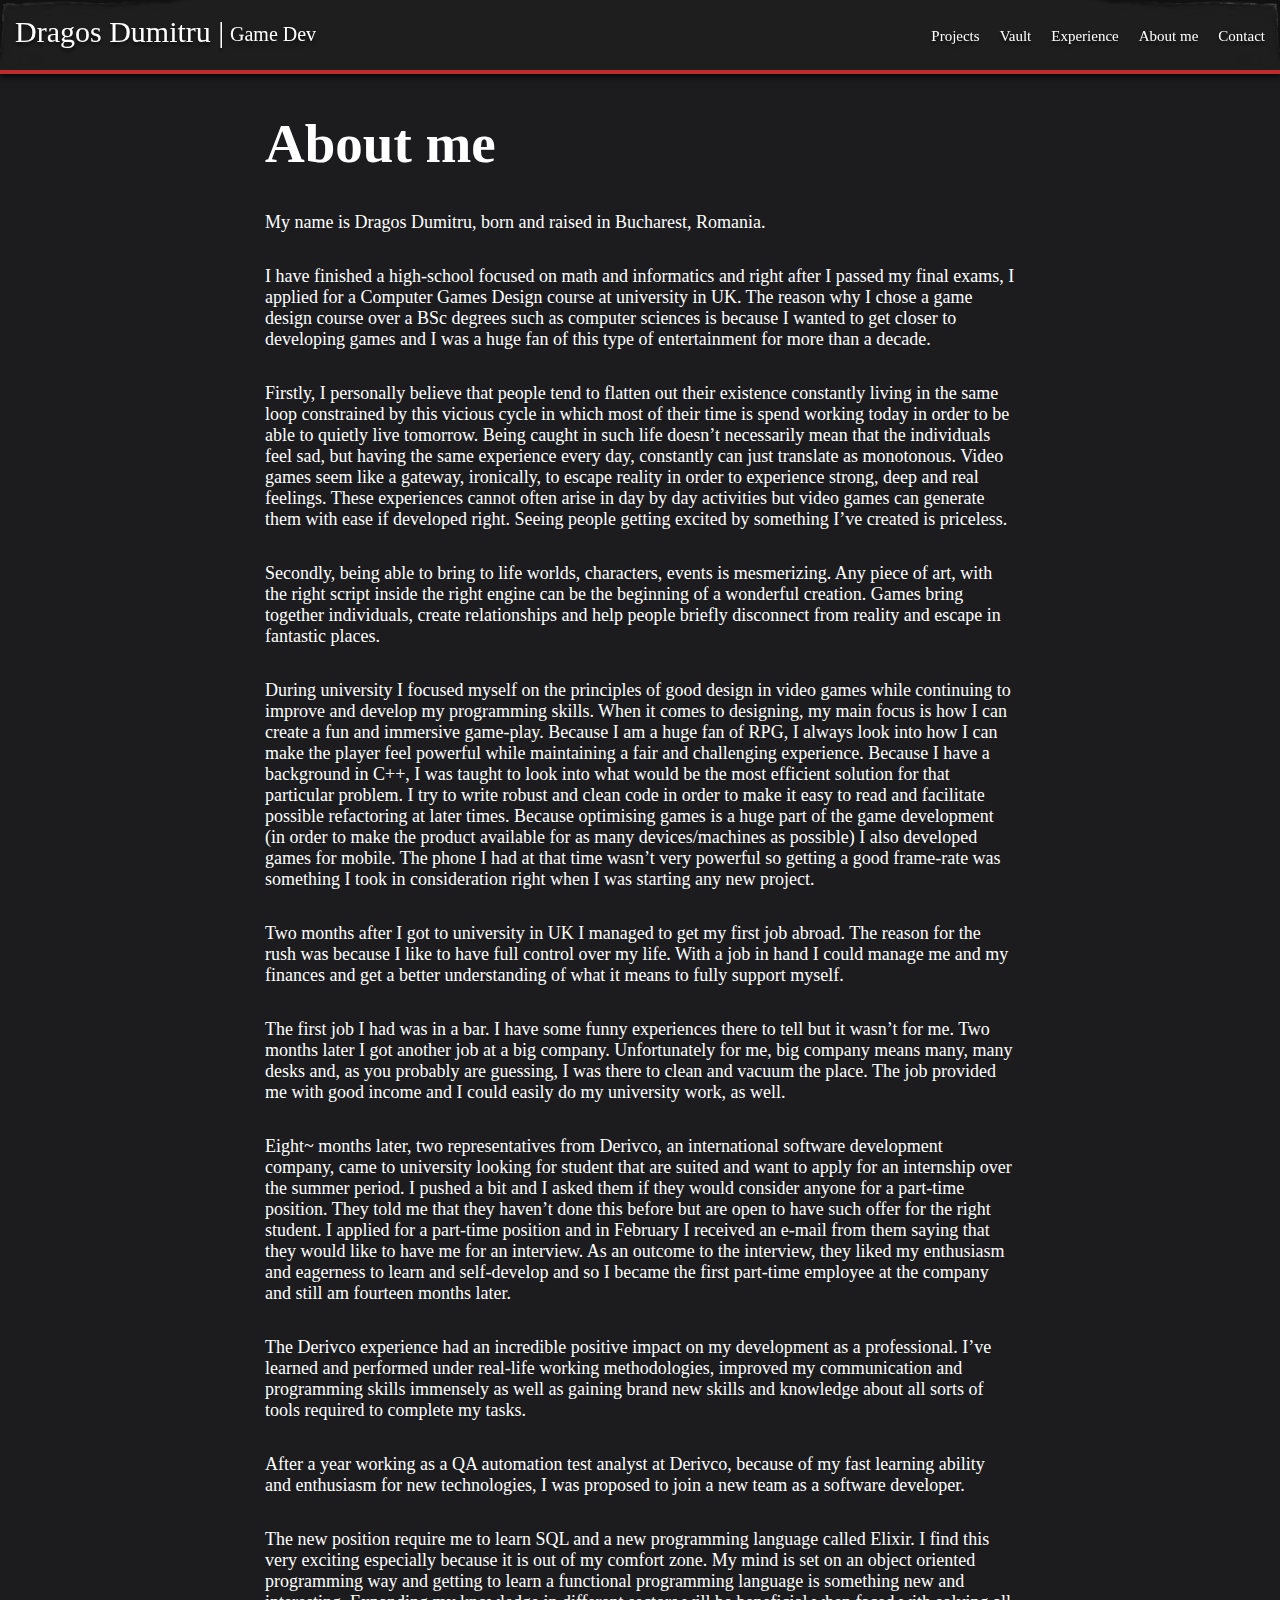
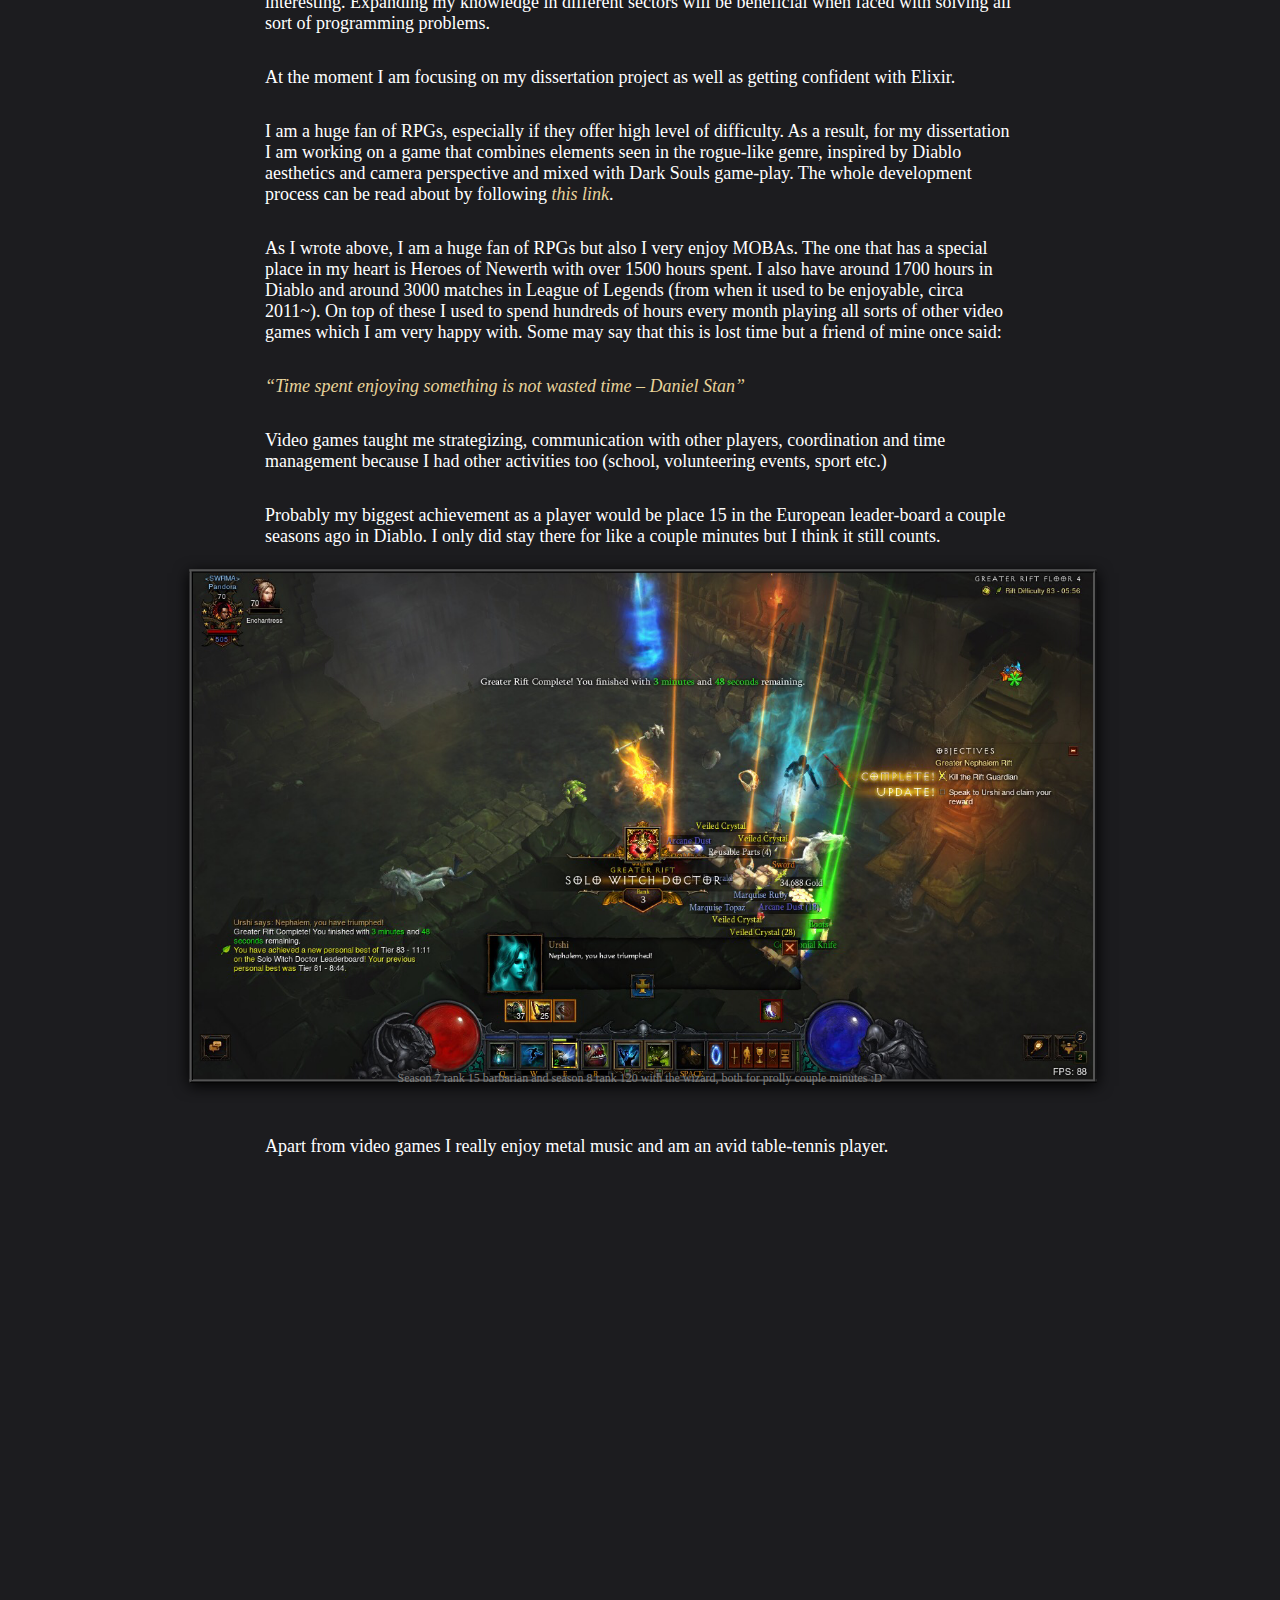
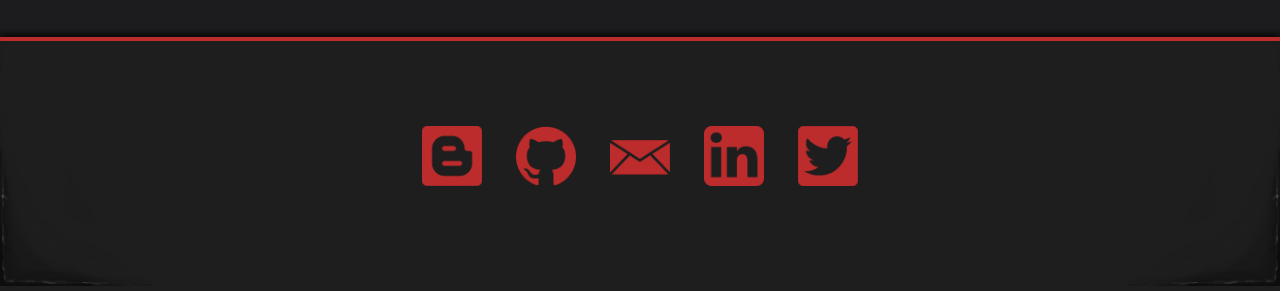
<file: Pages/about_me.html>
<!DOCTYPE html>
<html style = "overflow-x: hidden">
    <head>
        <meta charset="utf-8">
        <title>Dragos Dumitru | Projects</title>
        <link type= "text/css" rel="stylesheet" href="about_me.css">
        <link href="https://fonts.googleapis.com/css?family=Lora" rel="stylesheet">
    </head>

    <body>
      <div class="wrapper">
        <div class="header">
            <img src="../Icons/l_header.png" alt="text">
            <img src="../Icons/r_header.png" alt="text">
            <a href="../index.html"><h>Dragos Dumitru |</h> <div> Game Dev</div></a>
        </div>
        <div class="nav_bar_text">
            <tr>
                <th><a href="#contact">Contact</a></th>
                <th><a href="about_me.html">About me</a></th>
                <th><a href="achievements.html">Experience</a></th>
                <th><a href="vault.html">Vault</a></th>
                <th><a href="projects.html">Projects</a></th>
            </tr>
        </div>

        <div class="container">
            <div class="project_title">
                <h1>About me</h1>
                <p>
                    My name is Dragos Dumitru, born and raised in Bucharest, Romania.
                </p>

                <p>
                    I have finished a high-school focused on math and
                    informatics and right after I passed my final exams,
                    I applied for a Computer Games Design course at
                    university in UK. The reason why I chose a game design
                    course over a BSc degrees such as computer sciences is
                    because I wanted to get closer to developing games and I was a
                    huge fan of this type of entertainment for more than a decade.
                </p>

                <p>
                    Firstly, I personally believe that people tend to flatten
                    out their existence constantly living in the same loop
                    constrained by this vicious cycle in which most of their
                    time is spend working today in order to be able to quietly
                    live tomorrow. Being caught in such life doesn’t necessarily
                    mean that the individuals feel sad, but having the
                    same experience every day, constantly can just translate as
                    monotonous. Video games seem like a gateway, ironically, to
                    escape reality in order to experience strong, deep and real
                    feelings.  These experiences cannot often arise in day by day
                    activities but video games can generate them with ease if
                    developed right. Seeing people getting excited by something
                    I’ve created is priceless.
                </p>

                <p>
                    Secondly, being able to bring to life worlds, characters,
                    events is mesmerizing. Any piece of art, with the right
                    script inside the right engine can be the beginning of a
                    wonderful creation. Games bring together individuals, create
                    relationships and help people briefly disconnect from reality
                    and escape in fantastic places.
                </p>

                <p>
                    During university I focused myself on the principles of
                    good design in video games while continuing to
                    improve and develop my programming skills.
                    When it comes to designing, my main focus is how I can
                    create a fun and immersive game-play. Because I am a huge fan
                    of RPG, I always look into how I can make the player feel
                    powerful while maintaining a fair and challenging experience.
                    Because I have a background in C++, I was taught to look into
                    what would be the most efficient solution for that particular
                    problem. I try to write robust and clean code in order to make
                    it easy to read and facilitate possible refactoring at later
                    times. Because optimising games is a huge part of the game
                    development (in order to make the product available for as many
                    devices/machines as possible) I also developed games for mobile.
                    The phone I had at that time wasn’t very powerful so getting a
                    good frame-rate was something I took in consideration right
                    when I was starting any new project.
                </p>

                <p>
                    Two months after I got to university in UK I managed
                    to get my first job abroad. The reason for the rush
                    was because I like to have full control over my life.
                    With a job in hand I could manage me and my finances and get
                    a better understanding of what it means to fully support myself.
                </p>

                <p>
                    The first job I had was in a bar. I have some
                    funny experiences there to tell but it wasn’t for me.
                    Two months later I got another job at a big company.
                    Unfortunately for me, big company means many, many desks and,
                    as you probably are guessing, I was there to clean and vacuum
                    the place. The job provided me with good income and I could
                    easily do my university work, as well.
                </p>

                <p>
                    Eight~ months later, two representatives from Derivco, an international software development company, came to university looking for student that are suited and want to apply for an internship over the summer period. I pushed a bit and I asked them if they would consider anyone for a part-time position. They told me that they haven’t done this before but are open to have such offer for the right student. I applied for a part-time position and in February I received an e-mail from them   saying that they would like to have me for an interview. As an outcome to the interview, they liked my enthusiasm and eagerness to learn and self-develop and so I became the first part-time employee at the company and still am fourteen months later.
                </p>

                <p>
                    The Derivco experience had an incredible positive impact on my development as a professional. I’ve learned and performed under real-life working methodologies, improved my communication and programming skills immensely as well as gaining brand new skills and knowledge about all sorts of tools required to complete my tasks.
                </p>

                <p>
                     After a year working as a QA automation test analyst at Derivco, because of my fast learning ability and enthusiasm for new technologies, I was proposed to join a new team as a software developer.
                </p>

                <p>
                    The new position require me to learn SQL and a new programming language called Elixir. I find this very exciting especially because it is out of my comfort zone. My mind is set on an object oriented programming way and getting to learn a functional programming language is something new and interesting. Expanding my knowledge in different sectors will be beneficial when faced with solving all sort of programming problems.
                </p>

                <p>
                    At the moment I am focusing on my dissertation project as well as getting confident with Elixir.
                </p>

                <p>
                    I am a huge fan of RPGs, especially if they offer high level of difficulty. As a result, for my dissertation I am working on a game that combines elements seen in the rogue-like genre, inspired by Diablo aesthetics and camera perspective and mixed with Dark Souls game-play. The whole development process can be read about by following <a href="http://paperjuiceinc.blogspot.co.uk/"  target="_blank" id="link">this link</a>.
                </p>

                <p>
                    As I wrote above, I am a huge fan of RPGs but also I very enjoy MOBAs. The one that has a special place in my heart is Heroes of Newerth with over 1500 hours spent. I also have around 1700 hours in Diablo and around 3000 matches in League of Legends (from when it used to be enjoyable, circa 2011~). On top of these I used to spend hundreds of hours every month playing all sorts of other video games which I am very happy with.
                    Some may say that this is lost time but a friend of mine once said:
                </p>

                <p id=special_text_colour>
                    “Time spent enjoying something is not wasted time – Daniel Stan”
                </p>

                <p>
                    Video games taught me strategizing, communication with other players, coordination and time management because I had other activities too (school, volunteering events, sport etc.)
                </p>

                <p>
                    Probably my biggest achievement as a player would be place 15 in the European leader-board a couple seasons ago in Diablo. I only did stay there for like a couple minutes but I think it still counts.
                </p>

                <div id="image">
                    <img src="_AboutMe/Media/image.png" alt="">
                    <p>Season 7 rank 15 barbarian and season 8 rank 120 with the wizard, both for prolly couple minutes :D</p>
                </div>

                <p>
                    Apart from video games I really enjoy metal music and am an avid table-tennis player.
                </p>
            </div>
        </div>
        <div class="footer_wrapper">
            <div class="bg_colour"> </div>

            <div class="footer">
                <div class="l_corner">
                    <img src="../Icons/l_corner.png" alt="corner">
                </div>

                <div class="r_corner">
                    <img src="../Icons/r_corner.png" alt="corner">
                </div>
                <a name="contact"></a>
                <div class="media">
                    <a href="http://paperjuiceinc.blogspot.co.uk/">
                        <img src="../Icons/Blogger-icon.png" alt="">
                    </a>
                    <a href="https://github.com/paperjuice">
                        <img src="../Icons/git.png" alt="">
                    </a>
                    <a href="mailto:dragosmdumitru@gmail.com">
                        <img src="../Icons/mail.png" alt="">
                    </a>
                    <a href="https://www.linkedin.com/in/dragos-dumitru-217372131/">
                        <img src="../Icons/LI.png" alt="">
                    </a>
                    <a href="https://twitter.com/PaperjuiceDrgs">
                        <img src="../Icons/Twitter-icon.png" alt="">
                    </a>
                </div>
            </div>
        </div>
      </div>
    </body>
</html>
</file>
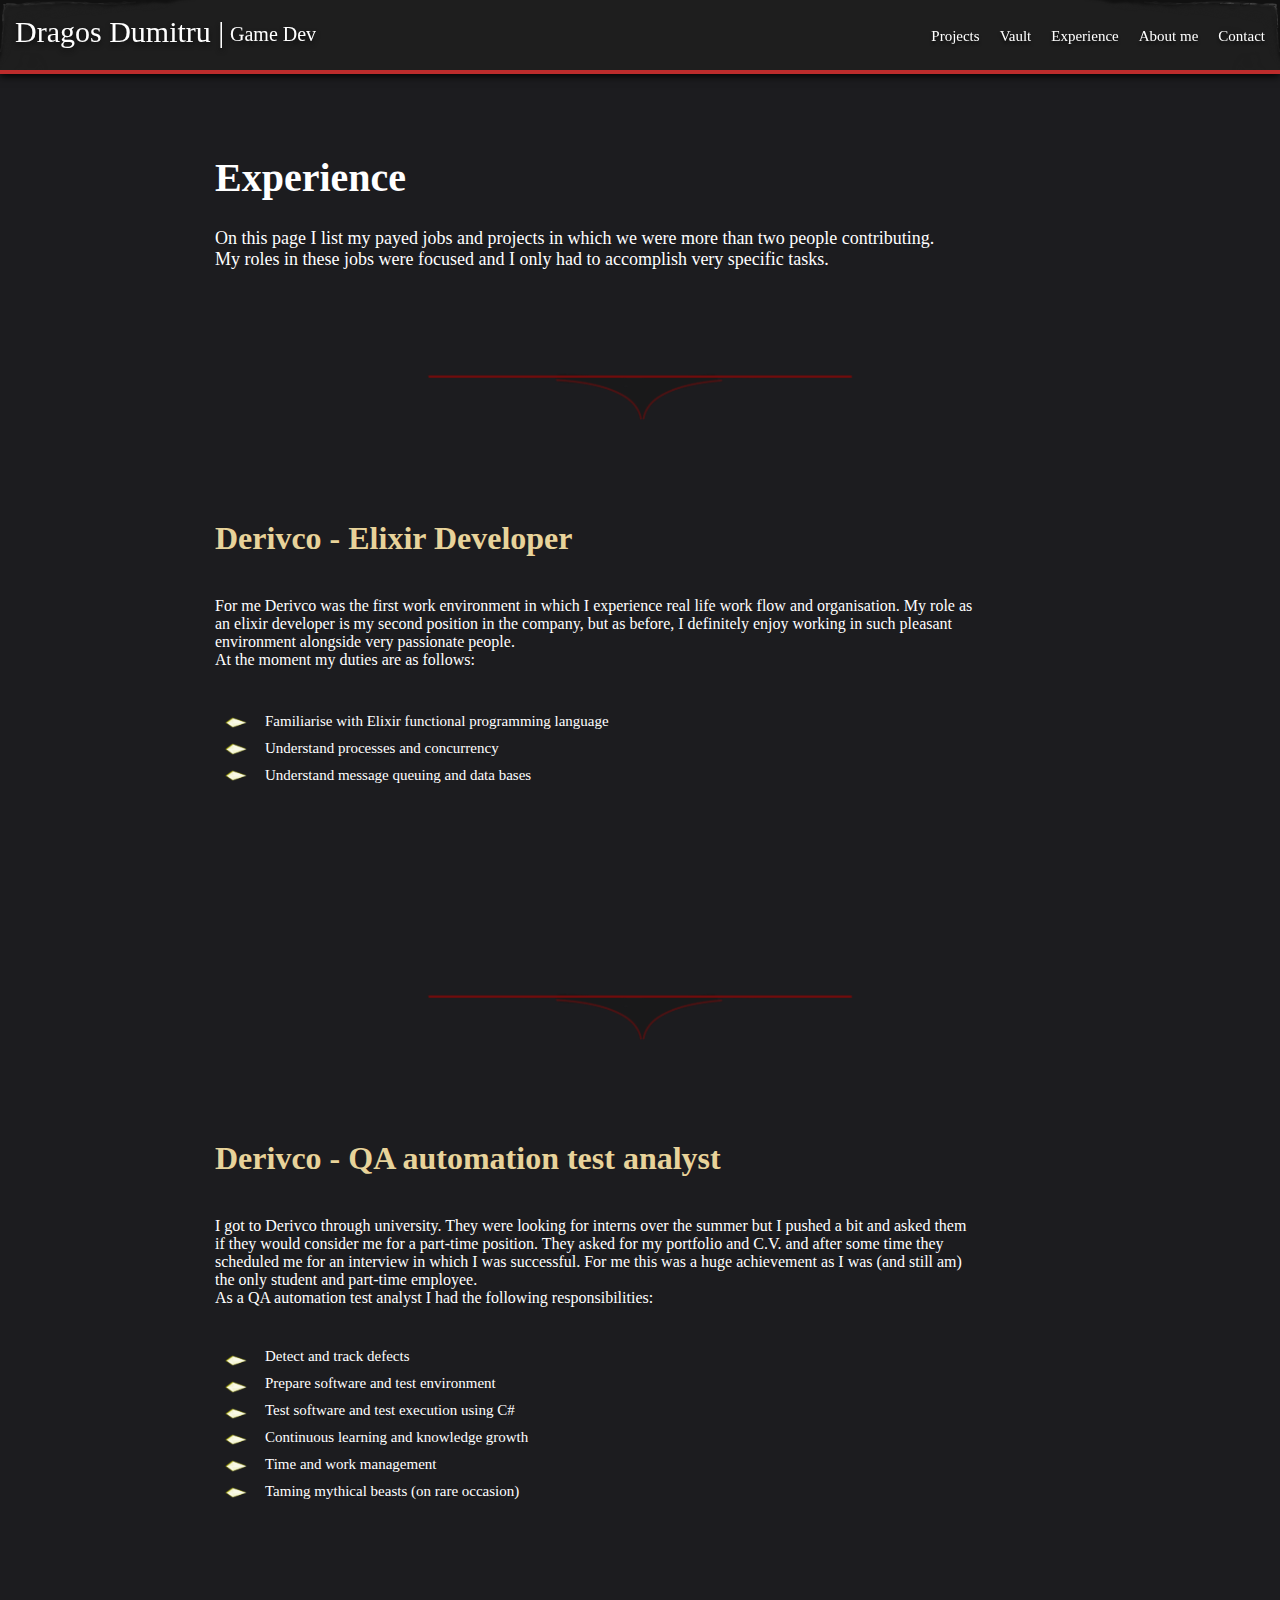
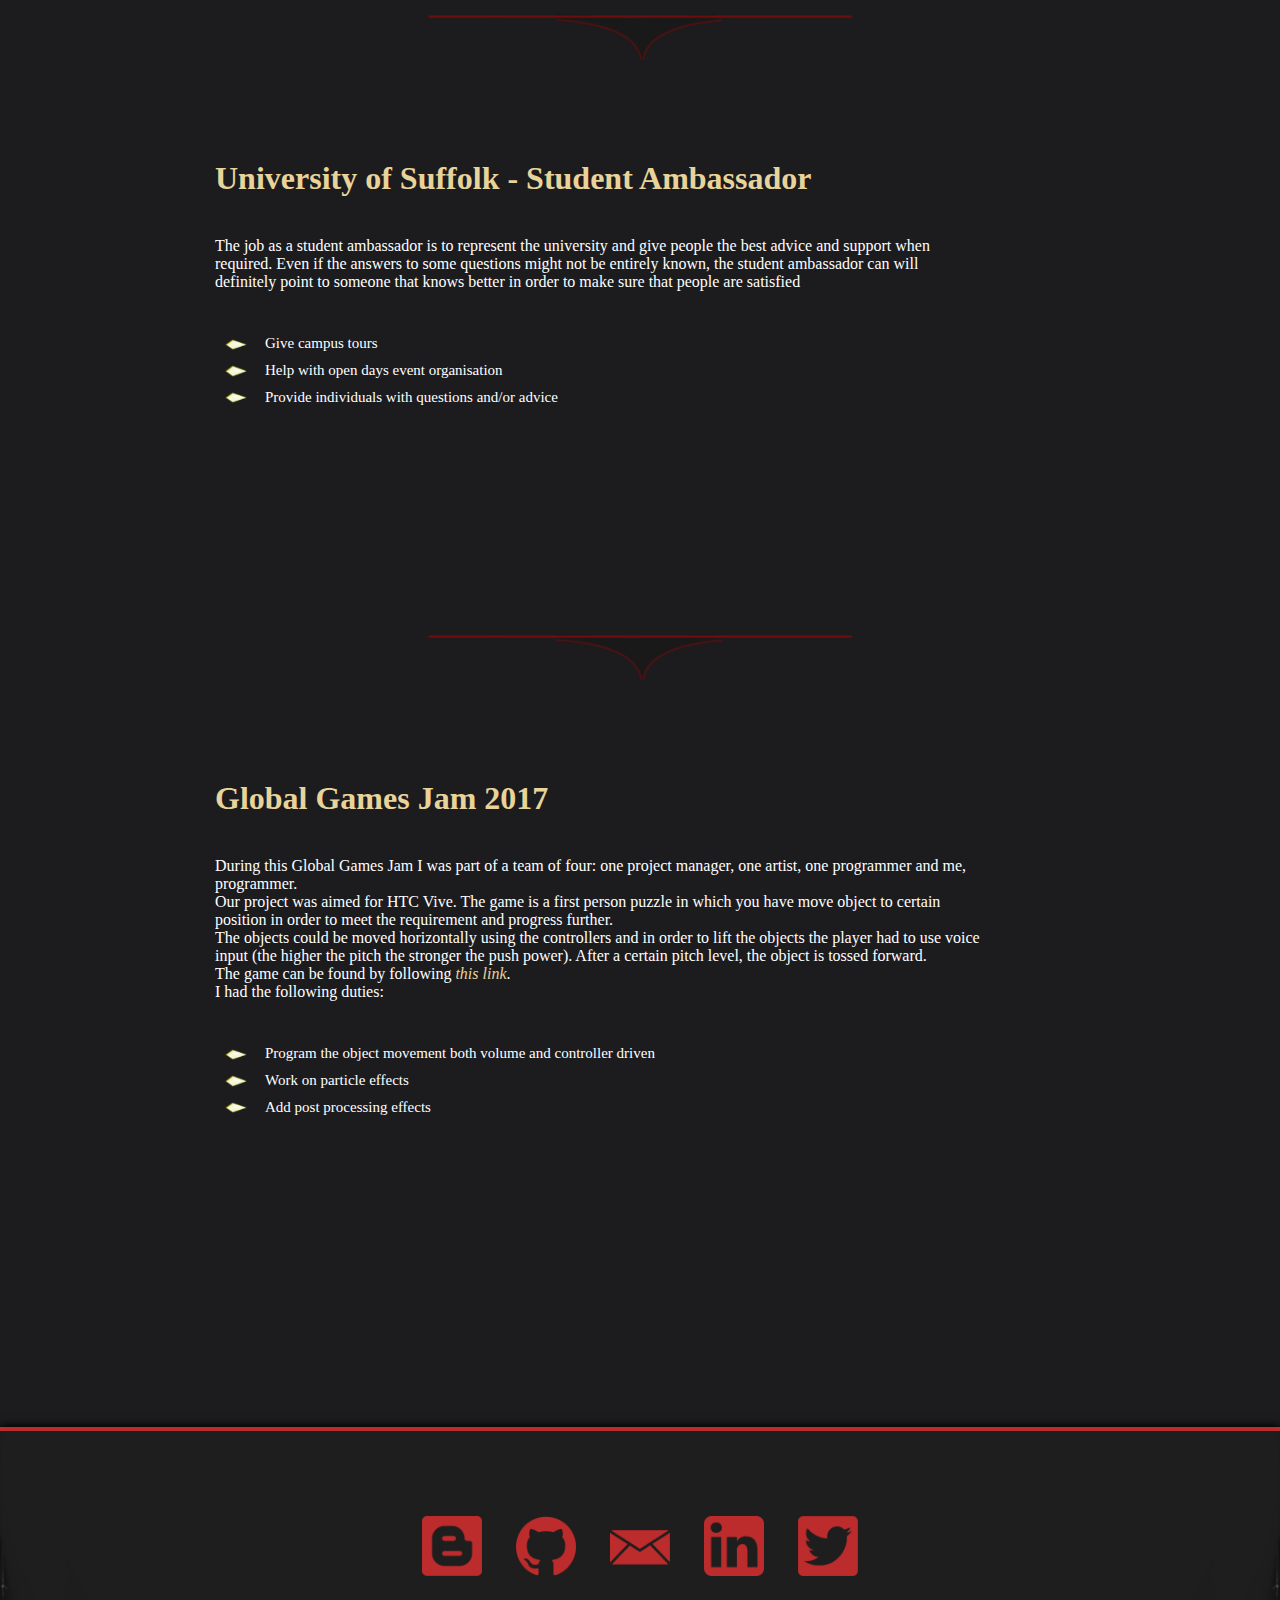
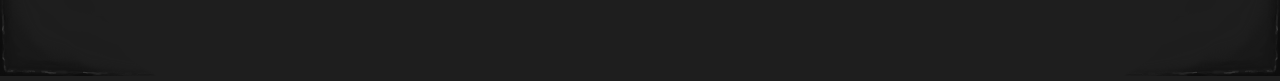
<file: Pages/achievements.html>
<!DOCTYPE html>
<html style = "overflow-x: hidden">
    <head>
        <meta charset="utf-8">
        <title>Dragos Dumitru | Projects</title>
        <link type= "text/css" rel="stylesheet" href="achievements.css">
        <link href="https://fonts.googleapis.com/css?family=Lora" rel="stylesheet">
    </head>

    <body>
      <div class="wrapper">
        <div class="header">
            <img src="../Icons/l_header.png" alt="text">
            <img src="../Icons/r_header.png" alt="text">
            <a href="../index.html"><h>Dragos Dumitru |</h> <div> Game Dev</div></a>
        </div>
        <div class="nav_bar_text">
            <tr>
                <th><a href="#contact">Contact</a></th>
                <th><a href="about_me.html">About me</a></th>
                <th><a href="achievements.html">Experience</a></th>
                <th><a href="vault.html">Vault</a></th>
                <th><a href="projects.html">Projects</a></th>
            </tr>
        </div>

        <div class="container">
            <div class="project_title">
                <h1>Experience</h1>
                <p>On this page I list my payed jobs and projects in which we were more than
                two people contributing.</br> My roles in these jobs were focused and I only had to
                accomplish very specific tasks.
                </p>
            </div>


            <div id="achievements_container">
                <img src="../Icons/despratitor.png" alt="">
                <div id="text_container">
                    <h1>Derivco - Elixir Developer</h1>
                    <p>For me Derivco was the first work environment in which I experience
                    real life work flow and organisation. My role as an elixir developer
                    is my second position in the company, but as before, I definitely enjoy working
                    in such pleasant environment alongside very passionate people. </br>At the moment my duties are as follows:
                    </p>
                </div>
                <div id="bullet_point">
                    <img src="../Icons/bullet_point1.png" alt="">
                    <img src="../Icons/bullet_point1.png" alt="">
                    <img src="../Icons/bullet_point1.png" alt="">
                </div>

                <div id="skills">
                    <p>Familiarise with Elixir functional programming language</p>
                    <p>Understand processes and concurrency</p>
                    <p>Understand message queuing and data bases</p>
                </div>
            </div>

            <div id="achievements_container">
                <img src="../Icons/despratitor.png" alt="">
                <div id="text_container">
                    <h1>Derivco - QA automation test analyst</h1>
                    <p>I got to Derivco through university. They were looking for
                    interns over the summer but I pushed a bit and asked them if they would
                    consider me for a part-time position. They asked for my portfolio and C.V. and
                    after some time they scheduled me for an interview in which I was successful. For me this
                    was a huge achievement as I was (and still am) the only student and part-time employee.</br>
                    As a QA automation test analyst I had the following responsibilities:
                    </p>
                </div>
                <div id="bullet_point">
                    <img src="../Icons/bullet_point1.png" alt="">
                    <img src="../Icons/bullet_point1.png" alt="">
                    <img src="../Icons/bullet_point1.png" alt="">
                    <img src="../Icons/bullet_point1.png" alt="">
                    <img src="../Icons/bullet_point1.png" alt="">
                    <img src="../Icons/bullet_point1.png" alt="">
                </div>

                <div id="skills">
                    <p>Detect and track defects</p>
                    <p>Prepare software and test environment</p>
                    <p>Test software and test execution using C#</p>
                    <p>Continuous learning and knowledge growth</p>
                    <p>Time and work management</p>
                    <p>Taming mythical beasts (on rare occasion)</p>
                </div>
            </div>

            <div id="achievements_container">
                <img src="../Icons/despratitor.png" alt="">
                <div id="text_container">
                    <h1>University of Suffolk - Student Ambassador</h1>
                    <p>The job as a student ambassador is to represent the university and
                    give people the best advice and support when required. Even if the answers
                    to some questions might not be entirely known, the student ambassador can will definitely
                    point to someone that knows better in order to make sure that people are satisfied
                    </p>
                </div>
                <div id="bullet_point">
                    <img src="../Icons/bullet_point1.png" alt="">
                    <img src="../Icons/bullet_point1.png" alt="">
                    <img src="../Icons/bullet_point1.png" alt="">
                </div>

                <div id="skills">
                    <p>Give campus tours</p>
                    <p>Help with open days event organisation</p>
                    <p>Provide individuals with questions and/or advice</p>
                </div>
            </div>

            <div id="achievements_container">
                <img src="../Icons/despratitor.png" alt="">
                <div id="text_container">
                    <h1>Global Games Jam 2017</h1>
                    <p>During this Global Games Jam I was part of a team of four:
                    one project manager, one artist, one programmer and me, programmer.</br>
                    Our project was aimed for HTC Vive. The game is a first person puzzle in which you have
                    move object to certain position in order to meet the requirement and progress further.</br>
                    The objects could be moved horizontally using the controllers and in order to lift the objects
                    the player had to use voice input (the higher the pitch the stronger the push power). After a certain
                    pitch level, the object is tossed forward.</br>
                    The game can be found by following <a href="http://globalgamejam.org/2017/games/sonic-projection">this link</a>.</br>
                    I had the following duties:
                    </p>
                </div>
                <div id="bullet_point">
                    <img src="../Icons/bullet_point1.png" alt="">
                    <img src="../Icons/bullet_point1.png" alt="">
                    <img src="../Icons/bullet_point1.png" alt="">
                </div>

                <div id="skills">
                    <p>Program the object movement both volume and controller driven</p>
                    <p>Work on particle effects</p>
                    <p>Add post processing effects</p>
                </div>
            </div>


        </div>

        <div class="footer_wrapper">
            <div class="bg_colour"> </div>

            <div class="footer">
                <div class="l_corner">
                    <img src="../Icons/l_corner.png" alt="corner">
                </div>

                <div class="r_corner">
                    <img src="../Icons/r_corner.png" alt="corner">
                </div>
                <a name="contact"></a>
                <div class="media">
                    <a href="http://paperjuiceinc.blogspot.co.uk/">
                        <img src="../Icons/Blogger-icon.png" alt="">
                    </a>
                    <a href="https://github.com/paperjuice">
                        <img src="../Icons/git.png" alt="">
                    </a>
                    <a href="mailto:dragosmdumitru@gmail.com">
                        <img src="../Icons/mail.png" alt="">
                    </a>
                    <a href="https://www.linkedin.com/in/dragos-dumitru-217372131/">
                        <img src="../Icons/LI.png" alt="">
                    </a>
                    <a href="https://twitter.com/PaperjuiceDrgs">
                        <img src="../Icons/Twitter-icon.png" alt="">
                    </a>
                </div>
            </div>
        </div>
      </div>
    </body>
</html>
</file>
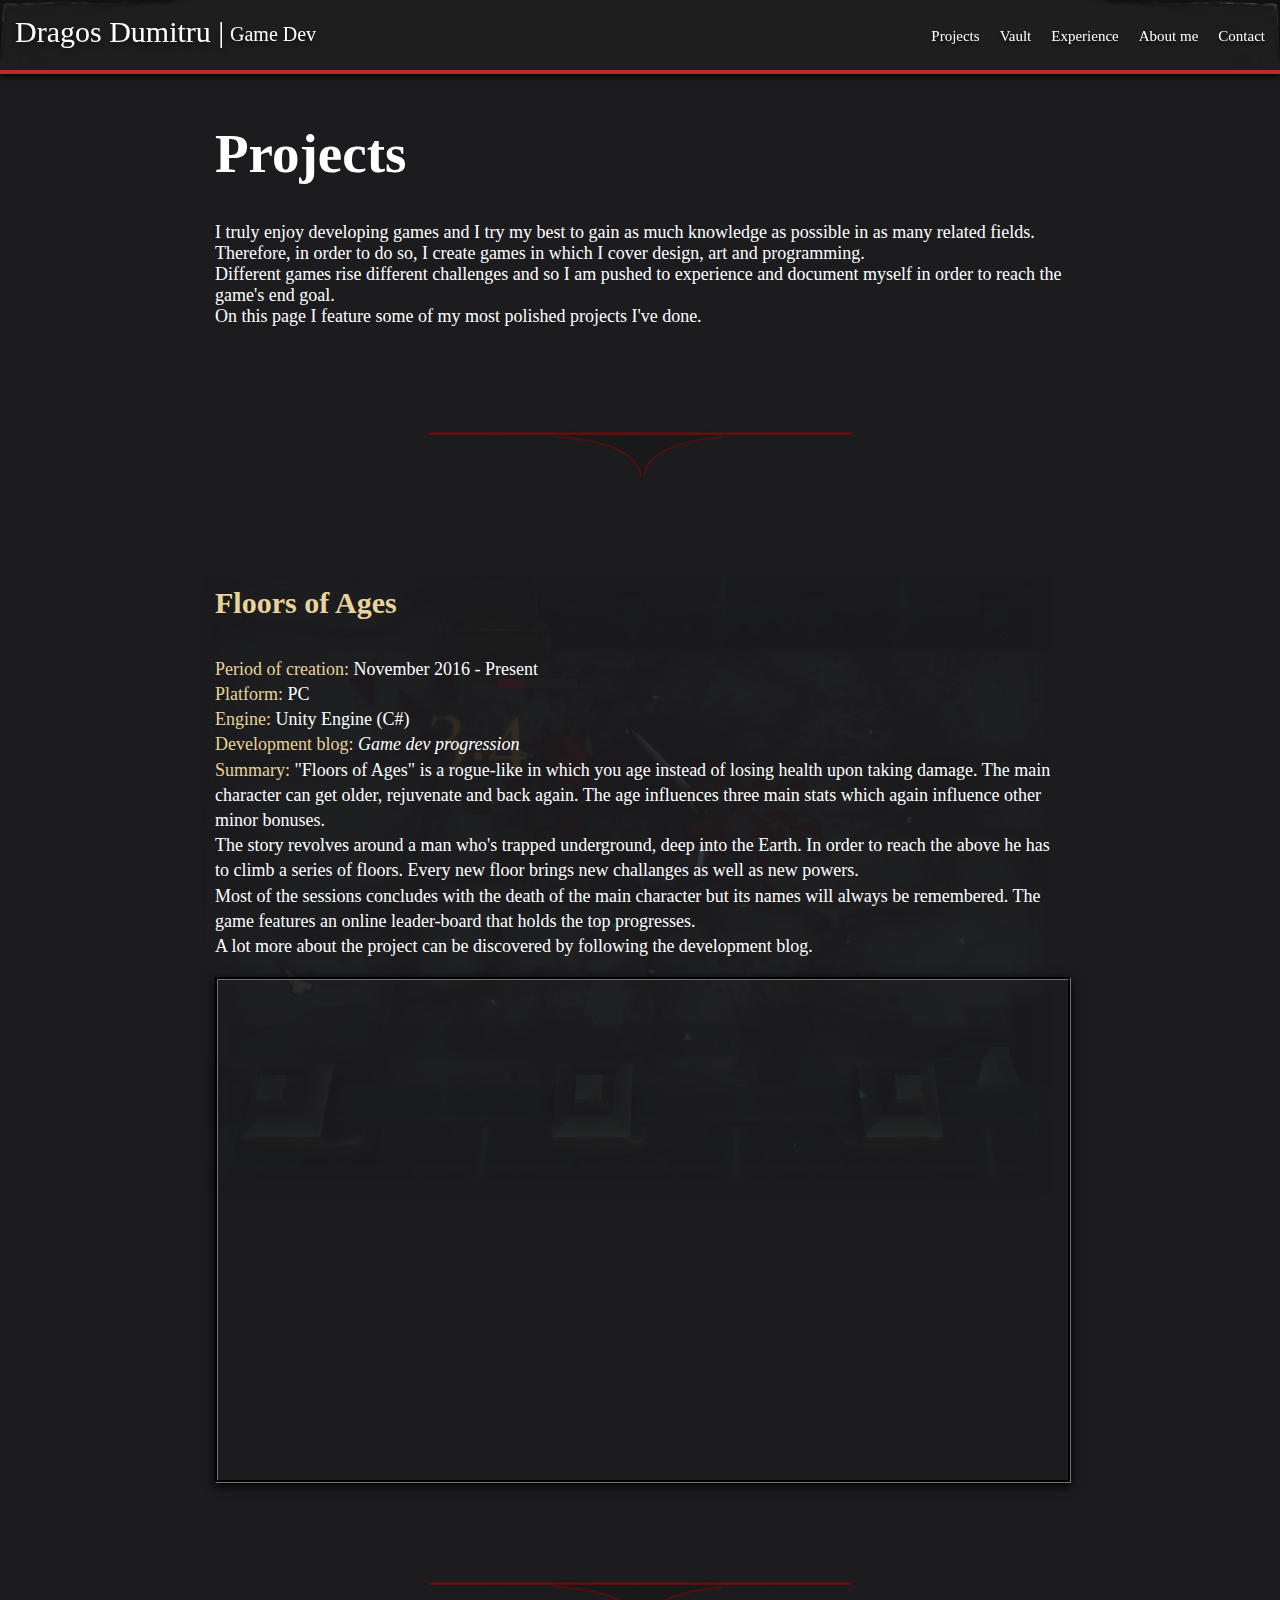
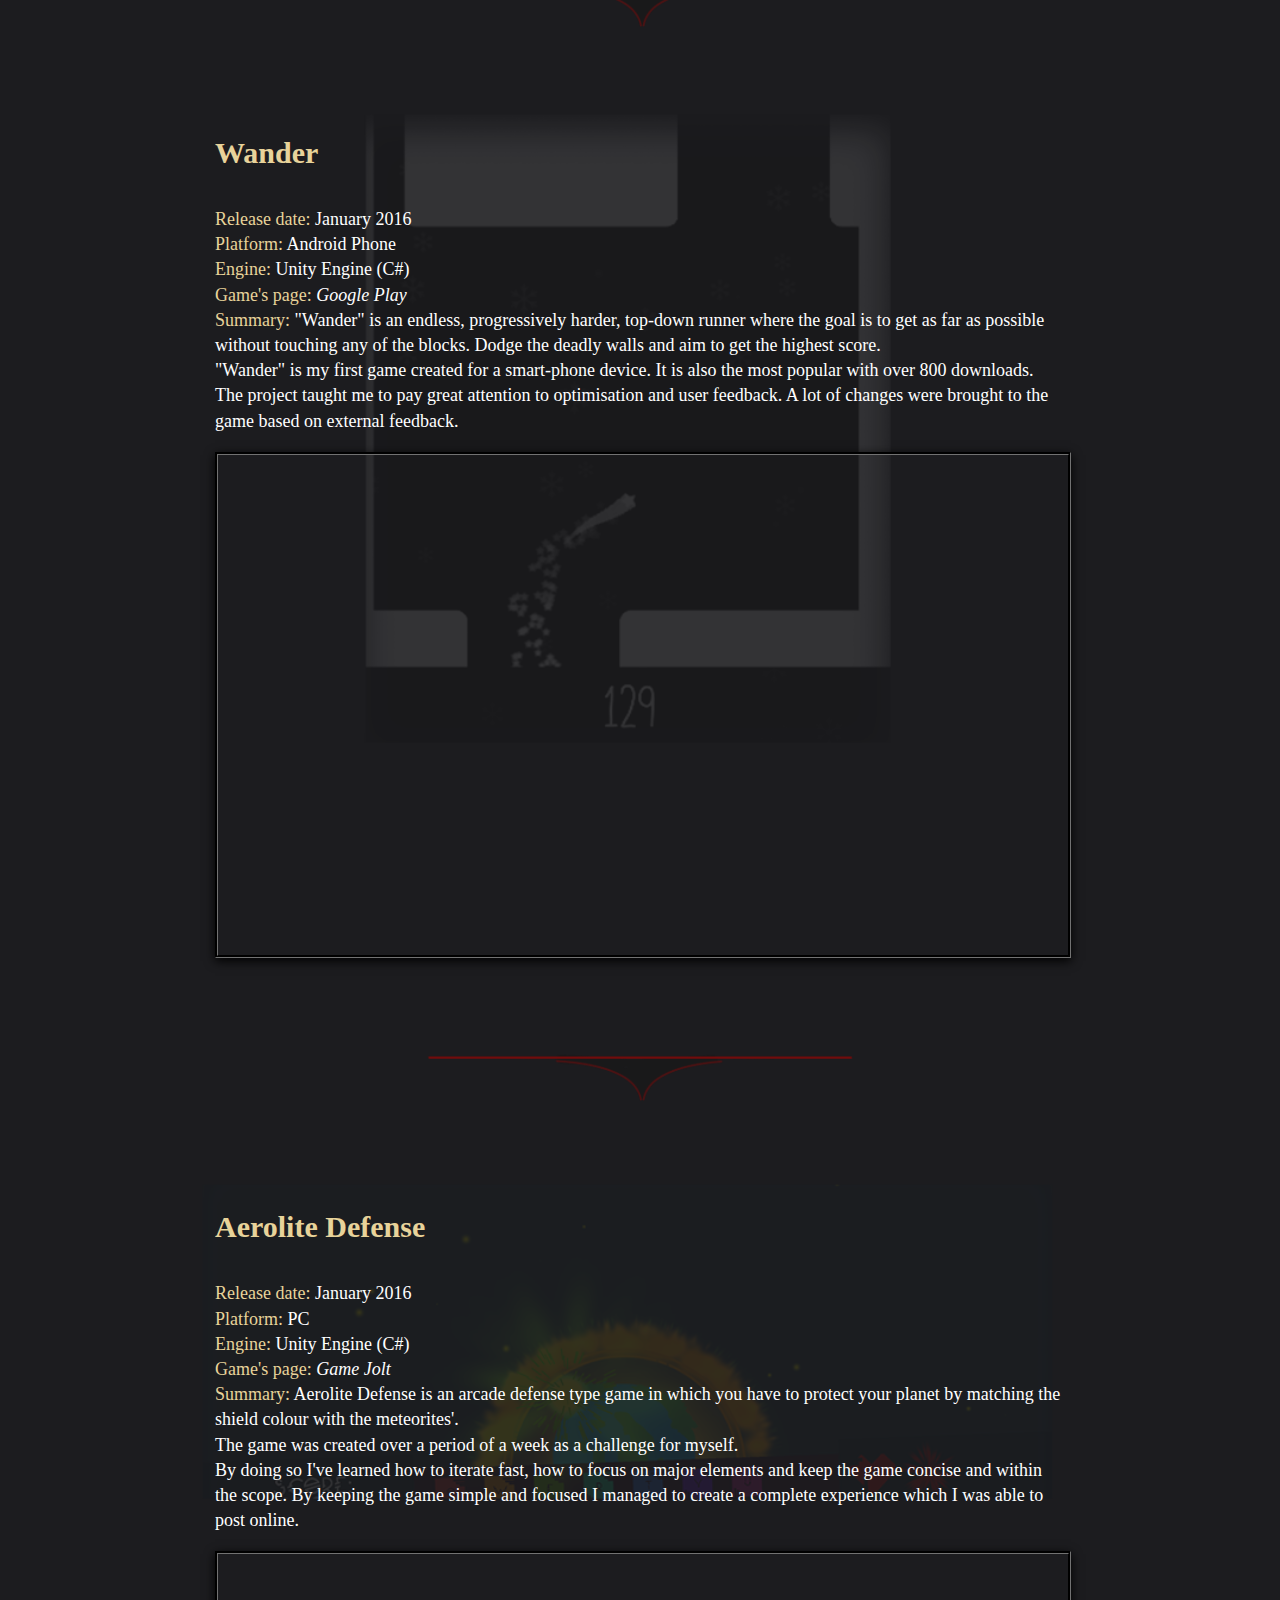
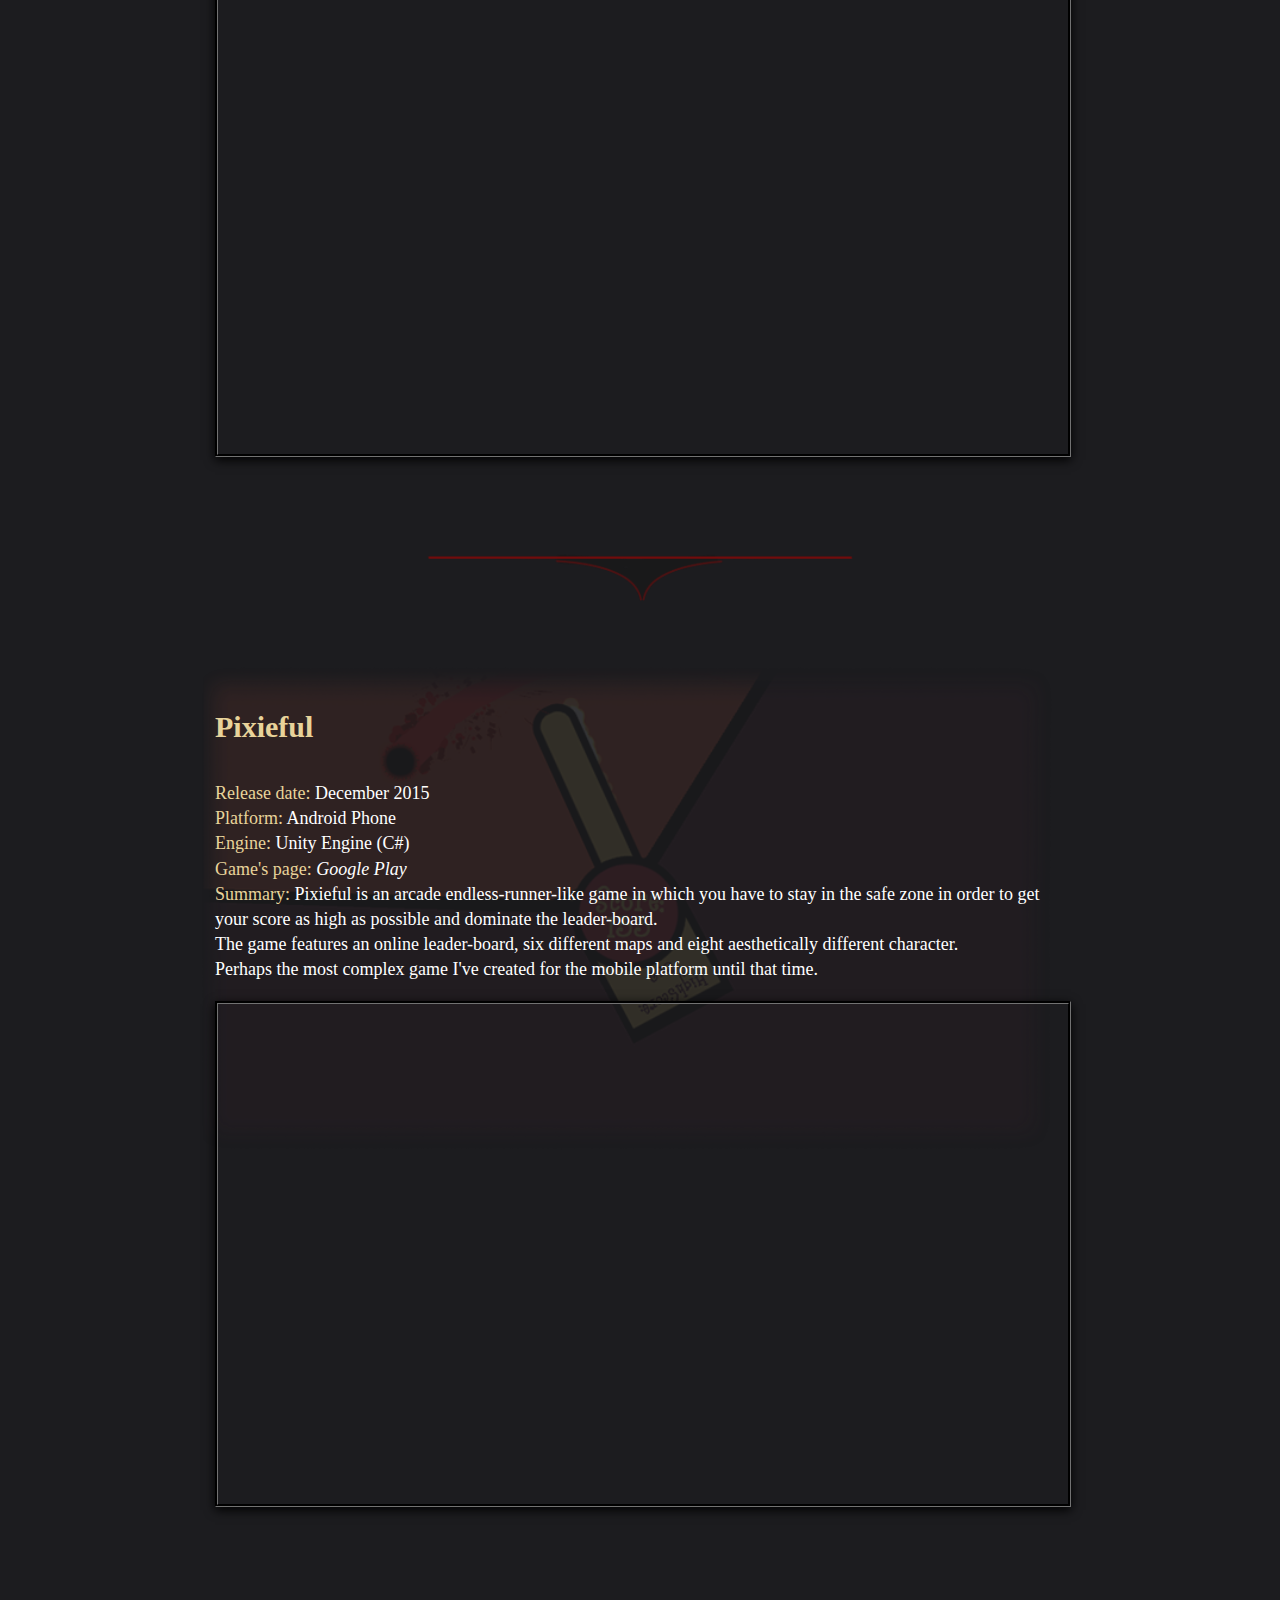
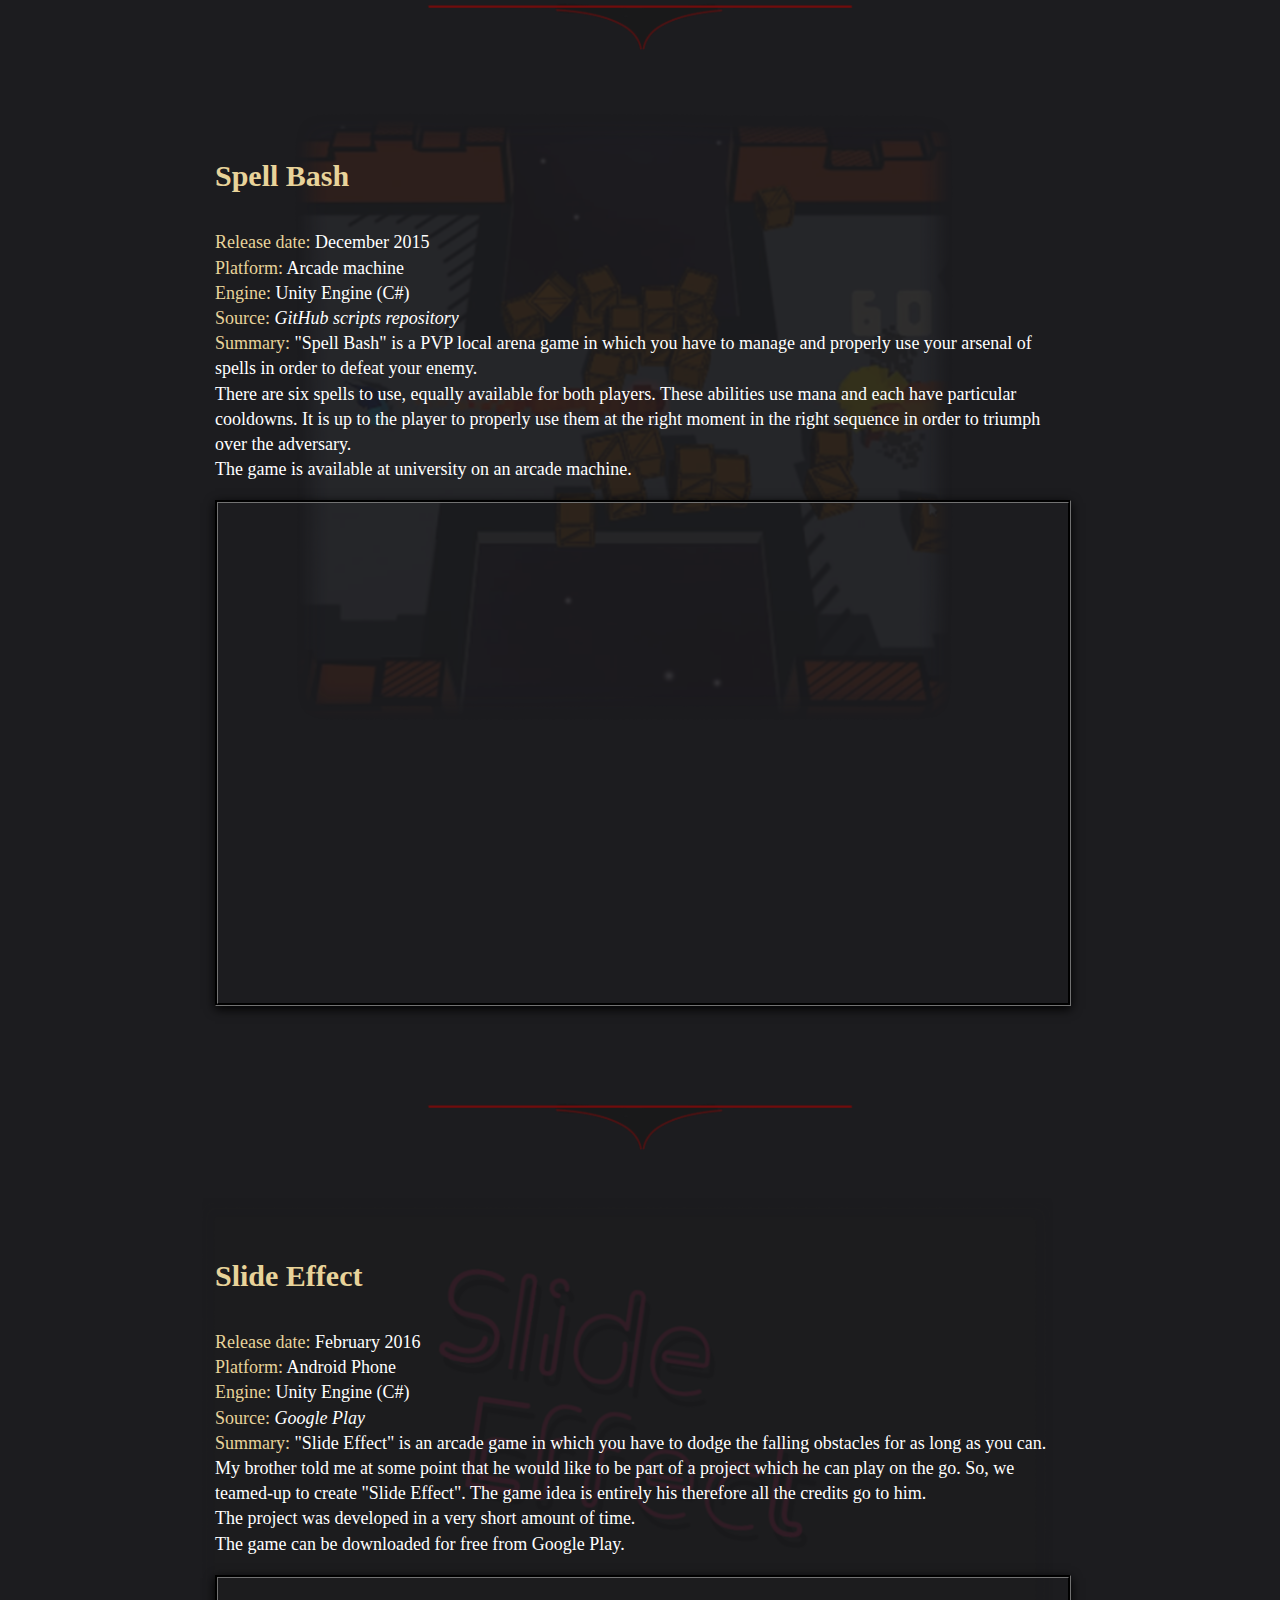
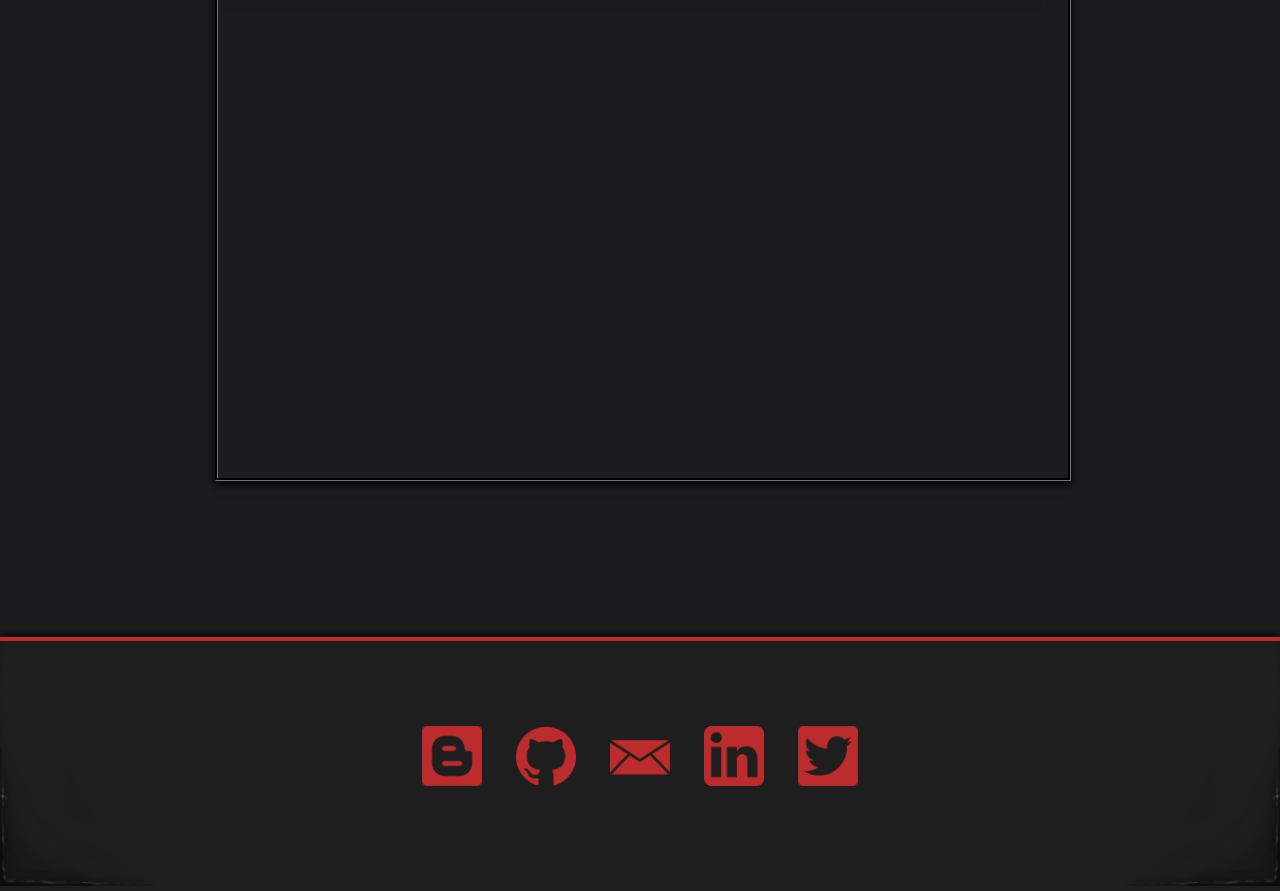
<file: Pages/projects.html>
<!DOCTYPE html>
<html style = "overflow-x: hidden">
    <head>
        <meta charset="utf-8">
        <title>Dragos Dumitru | Projects</title>
        <link type= "text/css" rel="stylesheet" href="projects.css">
        <link href="https://fonts.googleapis.com/css?family=Lora" rel="stylesheet">
    </head>

    <body>
      <div class="wrapper">
        <div class="header">
            <img src="../Icons/l_header.png" alt="text">
            <img src="../Icons/r_header.png" alt="text">
            <a href="../index.html"><h>Dragos Dumitru |</h> <div> Game Dev</div></a>
        </div>
        <div class="nav_bar_text">
            <tr>
                <th><a href="#contact">Contact</a></th>
                <th><a href="_AboutMe/about_me.html">About me</a></th>
                <th><a href="_Achievements/achievements.html">Experience</a></th>
                <th><a href="vault.html">Vault</a></th>
                <th><a href="projects.html">Projects</a></th>
            </tr>
        </div>

        <div class="container">
            <div class="project_title">
                <h1>Projects</h1>
                <p>I truly enjoy developing games and I try my best to gain
                    as much knowledge as possible in as many related fields.
                    Therefore, in order to do so, I create games in which I cover design, art and programming.</br>
                    Different games rise different challenges and so I am pushed to experience and document myself
                    in order to reach the game's end goal.</br>
                    On this page I feature some of my most polished projects I've done.
                    </br>
                </p>
            </div>

            <div id="game_container">
                <img src="../Icons/despratitor.png" alt="">
                <h1>Floors of Ages</h1>
                <img id = "bg_image" class = "bg_image_foa" src="Foa/foa4_done.png" alt="">
                <p><span>Period of creation: </span>November 2016 - Present</br>
                <span>Platform: </span>PC</br>
                <span>Engine: </span>Unity Engine (C#)</br>
                <span>Development blog: </span><a href="http://paperjuiceinc.blogspot.co.uk/">Game dev progression</a></br>
                <span>Summary: </span>"Floors of Ages" is a rogue-like in which you age instead of
                losing health upon taking damage. The main character can get older, rejuvenate and back again.
                The age influences three main stats which again influence other minor bonuses.</br>
                The story revolves around a man who's trapped underground, deep into the Earth. In
                order to reach the above he has to climb a series of floors. Every new floor brings new challanges
                as well as new powers.</br>
                Most of the sessions concludes with the death of the main character but its names will
                always be remembered. The game features an online leader-board that holds the top progresses.</br>
                A lot more about the project can be discovered by following the development blog.
                </p>
                <iframe width="560" height="315"
                    src="https://www.youtube.com/embed/AiVTnwcJQz4"
                    frameborder="0" allowfullscreen>
                </iframe>
            </div>

            <div id="game_container">
                <img src="../Icons/despratitor.png" alt="">
                <h1>Wander</h1>
                <img id = "bg_image" class = "bg_image_wander" src="Wander/wander1.png" alt="">
                <p><span>Release date: </span>January 2016</br>
                <span>Platform: </span>Android Phone</br>
                <span>Engine: </span>Unity Engine (C#)</br>
                <span>Game's page: </span><a href="https://play.google.com/store/apps/details?id=com.PaperjuiceInc.Grope&hl=en_GB"> Google Play</a></br>
                <span>Summary: </span>"Wander" is an endless, progressively harder,
                top-down runner where the goal is to get as far as possible
                without touching any of the blocks.
                Dodge the deadly walls and aim to get the highest score.</br>
                "Wander" is my first game created for a smart-phone device. It is also the most popular with
                over 800 downloads.</br>
                The project taught me to pay great attention to optimisation and user feedback. A lot of changes
                were brought to the game based on external feedback.
                </p>
                <iframe width="560" height="315"
                    src="https://www.youtube.com/embed/hvU5p2xJlRA"
                    frameborder="0" allowfullscreen>
                </iframe>
            </div>

            <div id="game_container">
                <img src="../Icons/despratitor.png" alt="">
                <h1>Aerolite Defense </h1>
                <img id = "bg_image" class = "bg_image_ad" src="AeroliteDefense/ad.png" alt="">
                <p><span>Release date: </span>January 2016</br>
                <span>Platform: </span>PC</br>
                <span>Engine: </span>Unity Engine (C#)</br>
                <span>Game's page: </span><a href="https://gamejolt.com/games/aerolite-defense/86532"> Game Jolt</a></br>
                <span>Summary: </span>Aerolite Defense is an arcade defense
                type game in which you have to protect your planet
                by matching the shield colour with the meteorites'.</br>
                The game was created over a period of a week as a challenge for myself.</br>
                By doing so I've learned how to iterate fast, how to focus on major elements and keep the game
                concise and within the scope. By keeping the game simple and focused I managed to create a
                complete experience which I was able to post online.</br>
                </p>
                <iframe width="560" height="315"
                    src="https://www.youtube.com/embed/KGamcLTy4Uc"
                    frameborder="0" allowfullscreen>
                </iframe>
            </div>

            <div id="game_container">
                <img src="../Icons/despratitor.png" alt="">
                <h1>Pixieful</h1>
                <img id = "bg_image" class = "bg_image_pix" src="Pixie/pixie1.png" alt="">
                <p><span>Release date: </span>December 2015</br>
                <span>Platform: </span>Android Phone</br>
                <span>Engine: </span>Unity Engine (C#)</br>
                <span>Game's page: </span><a href="https://play.google.com/store/apps/details?id=com.PaperjuiceInc.Fairy">Google Play</a></br>
                <span>Summary: </span>Pixieful is an arcade endless-runner-like
                game in which you have to stay in the safe
                zone in order to get your score as high as
                possible and dominate the leader-board.</br>
                The game features an online leader-board, six different maps and eight aesthetically
                different character.</br>
                Perhaps the most complex game I've created for the mobile platform until that time.
                </p>
                <iframe width="560" height="315"
                    src="https://www.youtube.com/embed/hmRBPWfBn_s"
                    frameborder="0" allowfullscreen>
                </iframe>
            </div>

            <div id="game_container">
                <img src="../Icons/despratitor.png" alt="">
                <h1>Spell Bash</h1>
                <img id = "bg_image" class = "bg_image_sb" src="SpellBash/sb1.png" alt="">
                <p><span>Release date: </span>December 2015</br>
                <span>Platform: </span>Arcade machine</br>
                <span>Engine: </span>Unity Engine (C#)</br>
                <span>Source: </span><a href="https://github.com/paperjuice/Portfolio/tree/master/Spell_bash/Scripts">GitHub scripts repository</a></br>
                <span>Summary: </span>"Spell Bash" is a PVP local arena game in which you have
                to manage and properly use your arsenal of spells in order to defeat your enemy.</br>
                There are six spells to use, equally available for both players.
                These abilities use mana and each have particular
                cooldowns. It is up to the player to properly use them at the right moment in the right
                sequence in order to triumph over the adversary.</br>
                The game is available at university on an arcade machine.
                </p>
                <iframe width="560" height="315"
                    src="https://www.youtube.com/embed/7GxipwIe5ok"
                    frameborder="0" allowfullscreen>
                </iframe>
            </div>


            <div id="game_container">
                <img src="../Icons/despratitor.png" alt="">
                <h1>Slide Effect</h1>
                <img id = "bg_image" class = "bg_image_se" src="_Projects/banner_3.png" alt="">
                <p><span>Release date: </span>February 2016</br>
                <span>Platform: </span>Android Phone</br>
                <span>Engine: </span>Unity Engine (C#)</br>
                <span>Source: </span><a href="https://play.google.com/store/apps/details?id=com.PaperjuiceInc.SlideEffect&hl=en">Google Play</a></br>
                <span>Summary: </span>"Slide Effect" is an arcade
                game in which you have to dodge the falling obstacles
                for as long as you can.</br>
                My brother told me at some point that he would like to be part of a project
                which he can play on the go. So, we teamed-up to create "Slide Effect". The game
                idea is entirely his therefore all the credits go to him.</br>
                The project was developed in a very short amount of time. </br>
                The game can be downloaded for free from Google Play.
                </p>
                <iframe width="560" height="315"
                    src="https://www.youtube.com/embed/-Qp9tDj1tQE"
                    frameborder="0" allowfullscreen>
                </iframe>
            </div>


        </div>

        <div class="footer_wrapper">
            <div class="bg_colour"> </div>

            <div class="footer">
                <div class="l_corner">
                    <img src="../Icons/l_corner.png" alt="corner">
                </div>

                <div class="r_corner">
                    <img src="../Icons/r_corner.png" alt="corner">
                </div>
                <a name="contact"></a>
                <div class="media">
                    <a href="http://paperjuiceinc.blogspot.co.uk/">
                        <img src="../Icons/Blogger-icon.png" alt="">
                    </a>
                    <a href="https://github.com/paperjuice">
                        <img src="../Icons/git.png" alt="">
                    </a>
                    <a href="mailto:dragosmdumitru@gmail.com">
                        <img src="../Icons/mail.png" alt="">
                    </a>
                    <a href="https://www.linkedin.com/in/dragos-dumitru-217372131/">
                        <img src="../Icons/LI.png" alt="">
                    </a>
                    <a href="https://twitter.com/PaperjuiceDrgs">
                        <img src="../Icons/Twitter-icon.png" alt="">
                    </a>
                </div>

            </div>
        </div>





      </div>

    </body>
</html>
</file>
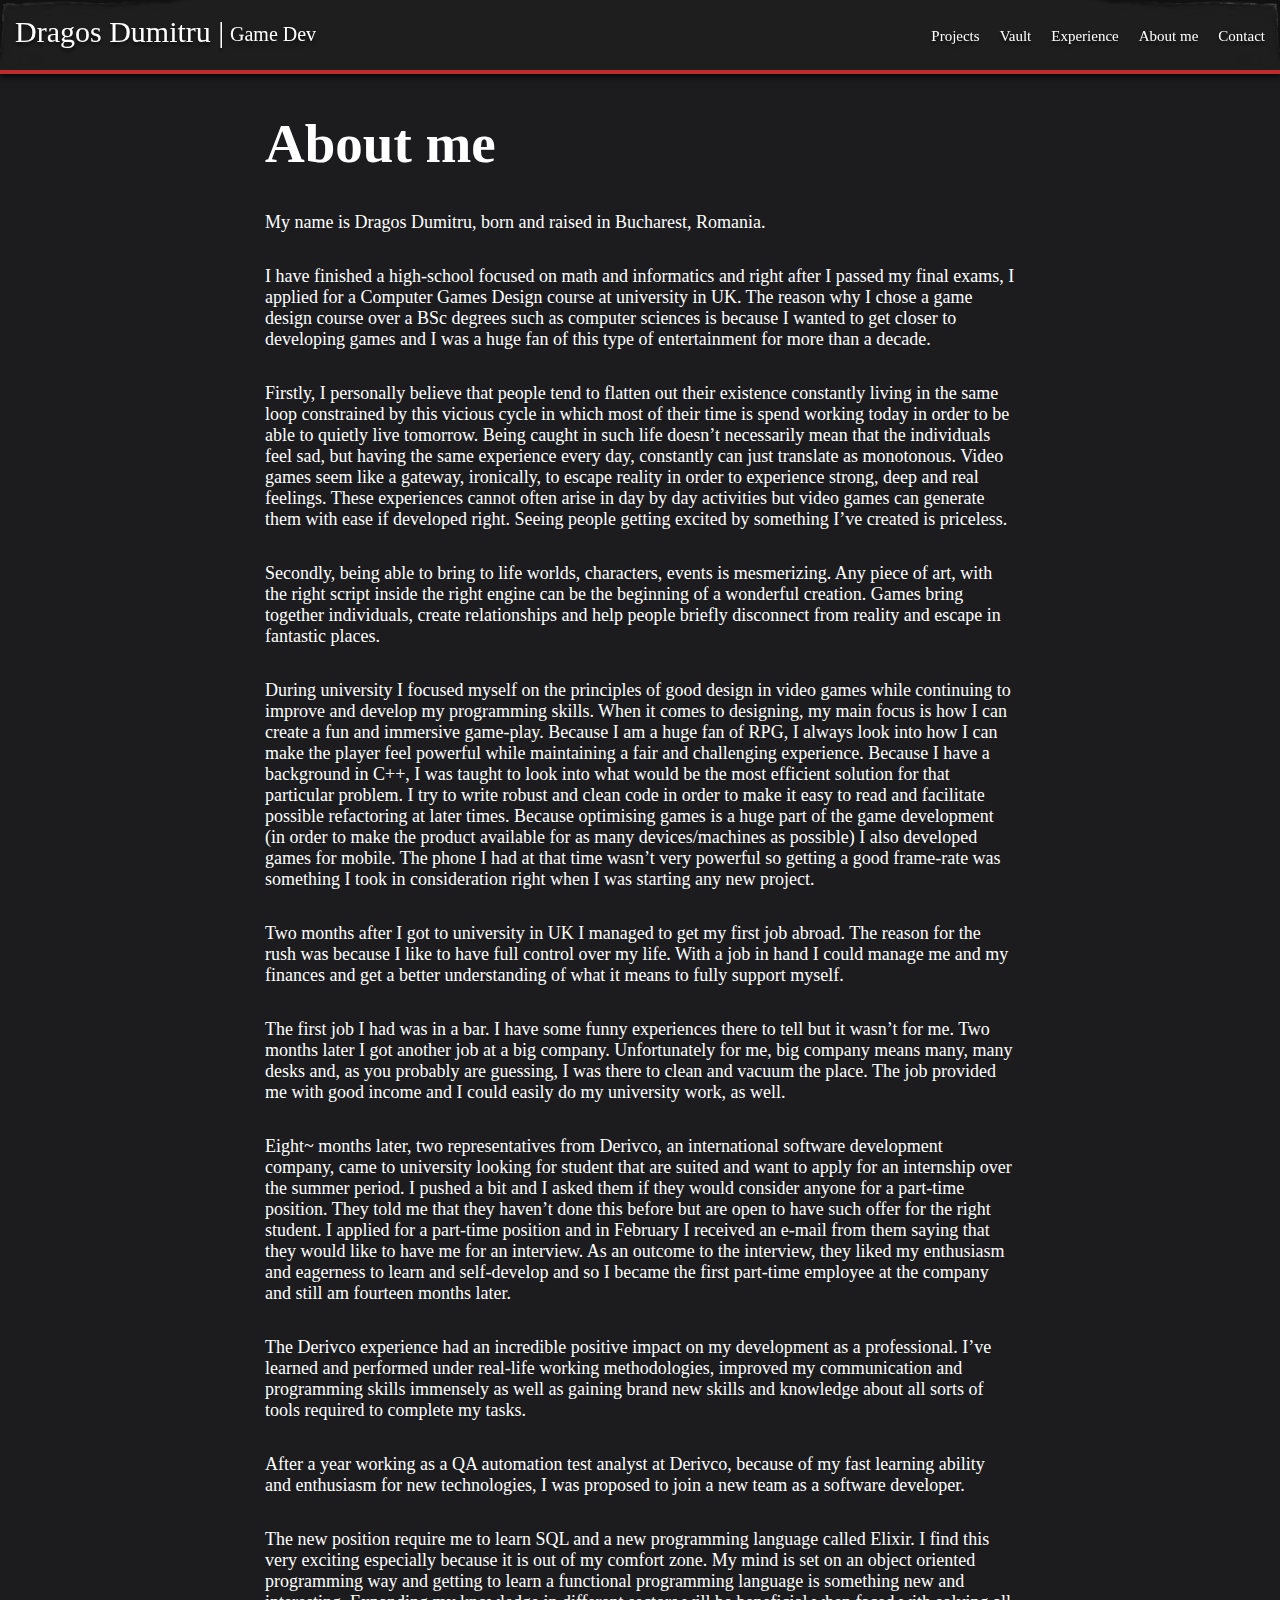
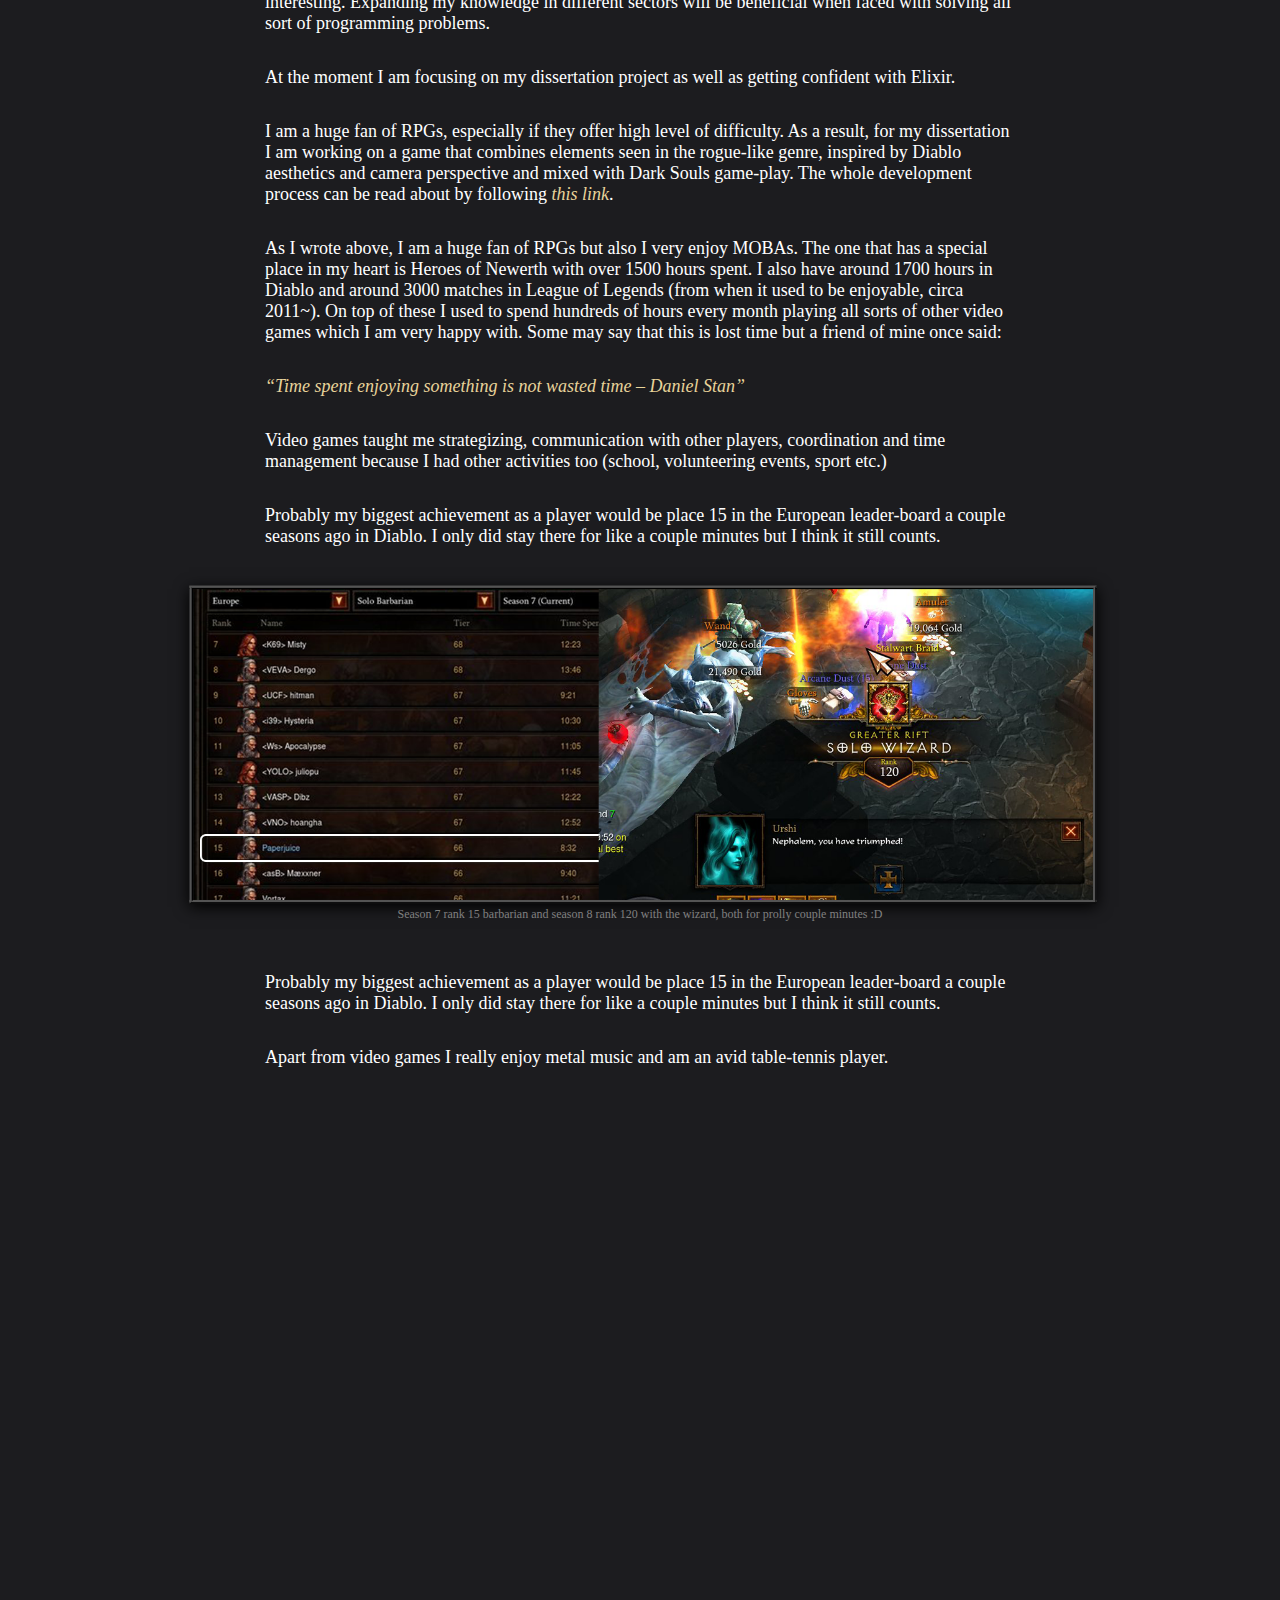
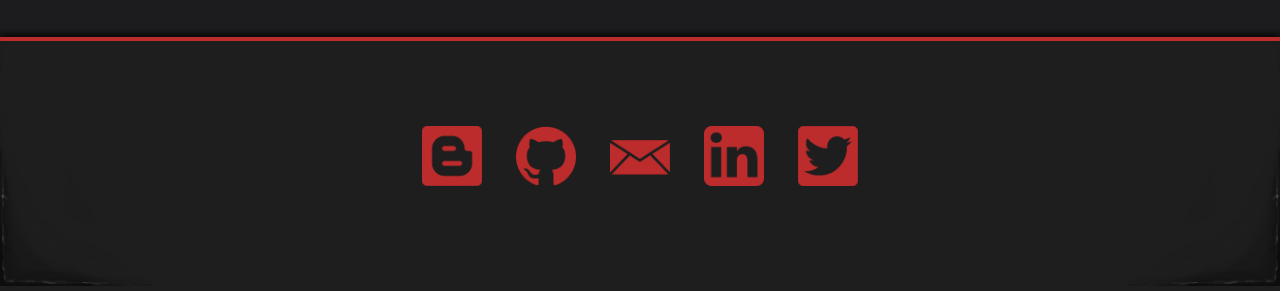
<file: Pages/_AboutMe/about_me.html>
<!DOCTYPE html>
<html style = "overflow-x: hidden">
    <head>
        <meta charset="utf-8">
        <title>Dragos Dumitru | Projects</title>
        <link type= "text/css" rel="stylesheet" href="about_me.css">
        <link href="https://fonts.googleapis.com/css?family=Lora" rel="stylesheet">
    </head>

    <body>
      <div class="wrapper">
        <div class="header">
            <img src="../../Icons/l_header.png" alt="text">
            <img src="../../Icons/r_header.png" alt="text">
            <a href="../../index.html"><h>Dragos Dumitru |</h> <div> Game Dev</div></a>
        </div>
        <div class="nav_bar_text">
            <tr>
                <th><a href="#contact">Contact</a></th>
                <th><a href="about_me.html">About me</a></th>
                <th><a href="../_Achievements/achievements.html">Experience</a></th>
                <th><a href="../vault.html">Vault</a></th>
                <th><a href="../projects.html">Projects</a></th>
            </tr>
        </div>

        <div class="container">
            <div class="project_title">
                <h1>About me</h1>
                <p>
                    My name is Dragos Dumitru, born and raised in Bucharest, Romania.
                </p>

                <p>
                    I have finished a high-school focused on math and
                    informatics and right after I passed my final exams,
                    I applied for a Computer Games Design course at
                    university in UK. The reason why I chose a game design
                    course over a BSc degrees such as computer sciences is
                    because I wanted to get closer to developing games and I was a
                    huge fan of this type of entertainment for more than a decade.
                </p>

                <p>
                    Firstly, I personally believe that people tend to flatten
                    out their existence constantly living in the same loop
                    constrained by this vicious cycle in which most of their
                    time is spend working today in order to be able to quietly
                    live tomorrow. Being caught in such life doesn’t necessarily
                    mean that the individuals feel sad, but having the
                    same experience every day, constantly can just translate as
                    monotonous. Video games seem like a gateway, ironically, to
                    escape reality in order to experience strong, deep and real
                    feelings.  These experiences cannot often arise in day by day
                    activities but video games can generate them with ease if
                    developed right. Seeing people getting excited by something
                    I’ve created is priceless.
                </p>

                <p>
                    Secondly, being able to bring to life worlds, characters,
                    events is mesmerizing. Any piece of art, with the right
                    script inside the right engine can be the beginning of a
                    wonderful creation. Games bring together individuals, create
                    relationships and help people briefly disconnect from reality
                    and escape in fantastic places.
                </p>

                <p>
                    During university I focused myself on the principles of
                    good design in video games while continuing to
                    improve and develop my programming skills.
                    When it comes to designing, my main focus is how I can
                    create a fun and immersive game-play. Because I am a huge fan
                    of RPG, I always look into how I can make the player feel
                    powerful while maintaining a fair and challenging experience.
                    Because I have a background in C++, I was taught to look into
                    what would be the most efficient solution for that particular
                    problem. I try to write robust and clean code in order to make
                    it easy to read and facilitate possible refactoring at later
                    times. Because optimising games is a huge part of the game
                    development (in order to make the product available for as many
                    devices/machines as possible) I also developed games for mobile.
                    The phone I had at that time wasn’t very powerful so getting a
                    good frame-rate was something I took in consideration right
                    when I was starting any new project.
                </p>

                <p>
                    Two months after I got to university in UK I managed
                    to get my first job abroad. The reason for the rush
                    was because I like to have full control over my life.
                    With a job in hand I could manage me and my finances and get
                    a better understanding of what it means to fully support myself.
                </p>

                <p>
                    The first job I had was in a bar. I have some
                    funny experiences there to tell but it wasn’t for me.
                    Two months later I got another job at a big company.
                    Unfortunately for me, big company means many, many desks and,
                    as you probably are guessing, I was there to clean and vacuum
                    the place. The job provided me with good income and I could
                    easily do my university work, as well.
                </p>

                <p>
                    Eight~ months later, two representatives from Derivco, an international software development company, came to university looking for student that are suited and want to apply for an internship over the summer period. I pushed a bit and I asked them if they would consider anyone for a part-time position. They told me that they haven’t done this before but are open to have such offer for the right student. I applied for a part-time position and in February I received an e-mail from them   saying that they would like to have me for an interview. As an outcome to the interview, they liked my enthusiasm and eagerness to learn and self-develop and so I became the first part-time employee at the company and still am fourteen months later.
                </p>

                <p>
                    The Derivco experience had an incredible positive impact on my development as a professional. I’ve learned and performed under real-life working methodologies, improved my communication and programming skills immensely as well as gaining brand new skills and knowledge about all sorts of tools required to complete my tasks.
                </p>

                <p>
                     After a year working as a QA automation test analyst at Derivco, because of my fast learning ability and enthusiasm for new technologies, I was proposed to join a new team as a software developer.
                </p>

                <p>
                    The new position require me to learn SQL and a new programming language called Elixir. I find this very exciting especially because it is out of my comfort zone. My mind is set on an object oriented programming way and getting to learn a functional programming language is something new and interesting. Expanding my knowledge in different sectors will be beneficial when faced with solving all sort of programming problems.
                </p>

                <p>
                    At the moment I am focusing on my dissertation project as well as getting confident with Elixir.
                </p>

                <p>
                    I am a huge fan of RPGs, especially if they offer high level of difficulty. As a result, for my dissertation I am working on a game that combines elements seen in the rogue-like genre, inspired by Diablo aesthetics and camera perspective and mixed with Dark Souls game-play. The whole development process can be read about by following <a href="http://paperjuiceinc.blogspot.co.uk/"  target="_blank" id="link">this link</a>.
                </p>

                <p>
                    As I wrote above, I am a huge fan of RPGs but also I very enjoy MOBAs. The one that has a special place in my heart is Heroes of Newerth with over 1500 hours spent. I also have around 1700 hours in Diablo and around 3000 matches in League of Legends (from when it used to be enjoyable, circa 2011~). On top of these I used to spend hundreds of hours every month playing all sorts of other video games which I am very happy with.
                    Some may say that this is lost time but a friend of mine once said:
                </p>

                <p id=special_text_colour>
                    “Time spent enjoying something is not wasted time – Daniel Stan”
                </p>

                <p>
                    Video games taught me strategizing, communication with other players, coordination and time management because I had other activities too (school, volunteering events, sport etc.)
                </p>

                <p>
                    Probably my biggest achievement as a player would be place 15 in the European leader-board a couple seasons ago in Diablo. I only did stay there for like a couple minutes but I think it still counts.
                </p>

                <div id="image">
                    <img src="Media/diablo.png" alt="">
                    <p>Season 7 rank 15 barbarian and season 8 rank 120 with the wizard, both for prolly couple minutes :D</p>
                </div>

                <p>
                    Probably my biggest achievement as a player would be place 15 in the European leader-board a couple seasons ago in Diablo. I only did stay there for like a couple minutes but I think it still counts.
                </p>

                <p>
                    Apart from video games I really enjoy metal music and am an avid table-tennis player.
                </p>
            </div>
        </div>
        <div class="footer_wrapper">
            <div class="bg_colour"> </div>

            <div class="footer">
                <div class="l_corner">
                    <img src="../../Icons/l_corner.png" alt="corner">
                </div>

                <div class="r_corner">
                    <img src="../../Icons/r_corner.png" alt="corner">
                </div>
                <a name="contact"></a>
                <div class="media">
                    <a href="http://paperjuiceinc.blogspot.co.uk/">
                        <img src="../../Icons/Blogger-icon.png" alt="">
                    </a>
                    <a href="https://github.com/paperjuice">
                        <img src="../../Icons/git.png" alt="">
                    </a>
                    <a href="mailto:dragosmdumitru@gmail.com">
                        <img src="../../Icons/mail.png" alt="">
                    </a>
                    <a href="https://www.linkedin.com/in/dragos-dumitru-217372131/">
                        <img src="../../Icons/LI.png" alt="">
                    </a>
                    <a href="https://twitter.com/PaperjuiceDrgs">
                        <img src="../../Icons/Twitter-icon.png" alt="">
                    </a>
                </div>

            </div>
        </div>

      </div>

    </body>
</html>
</file>
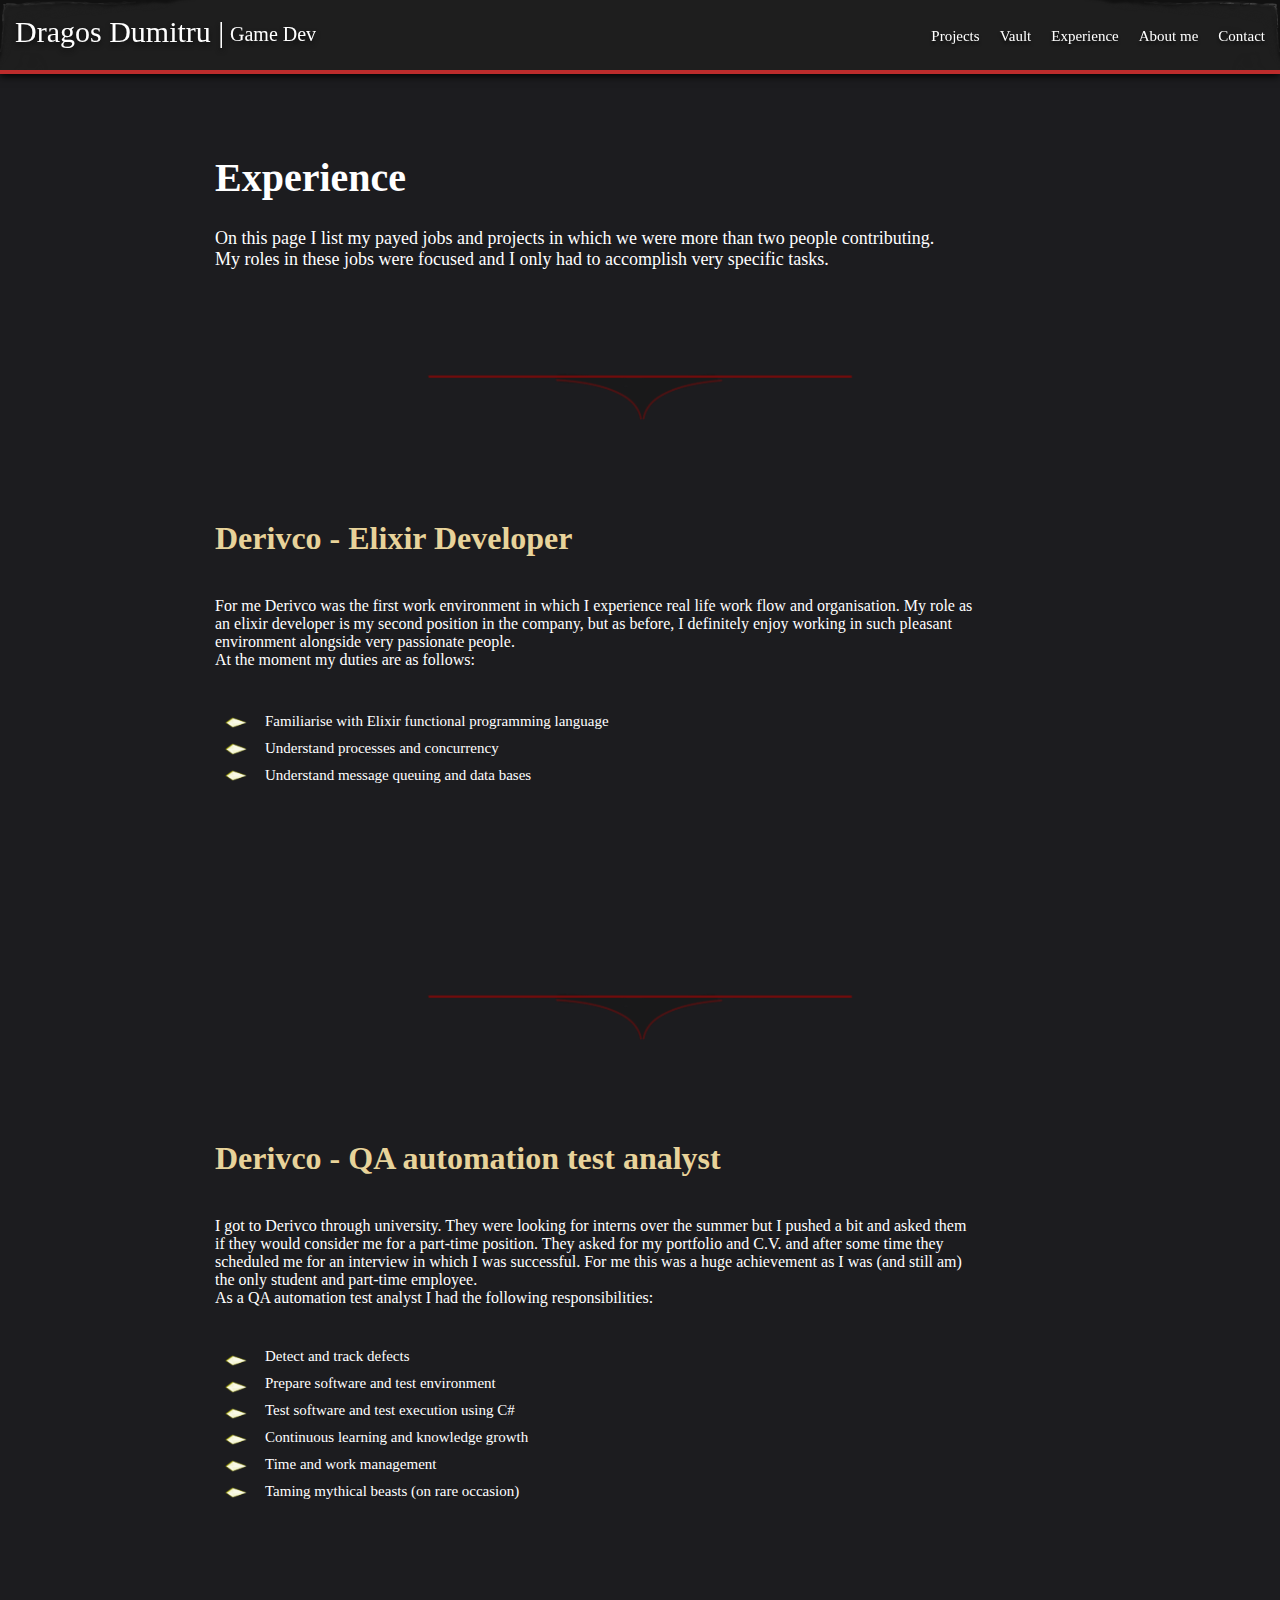
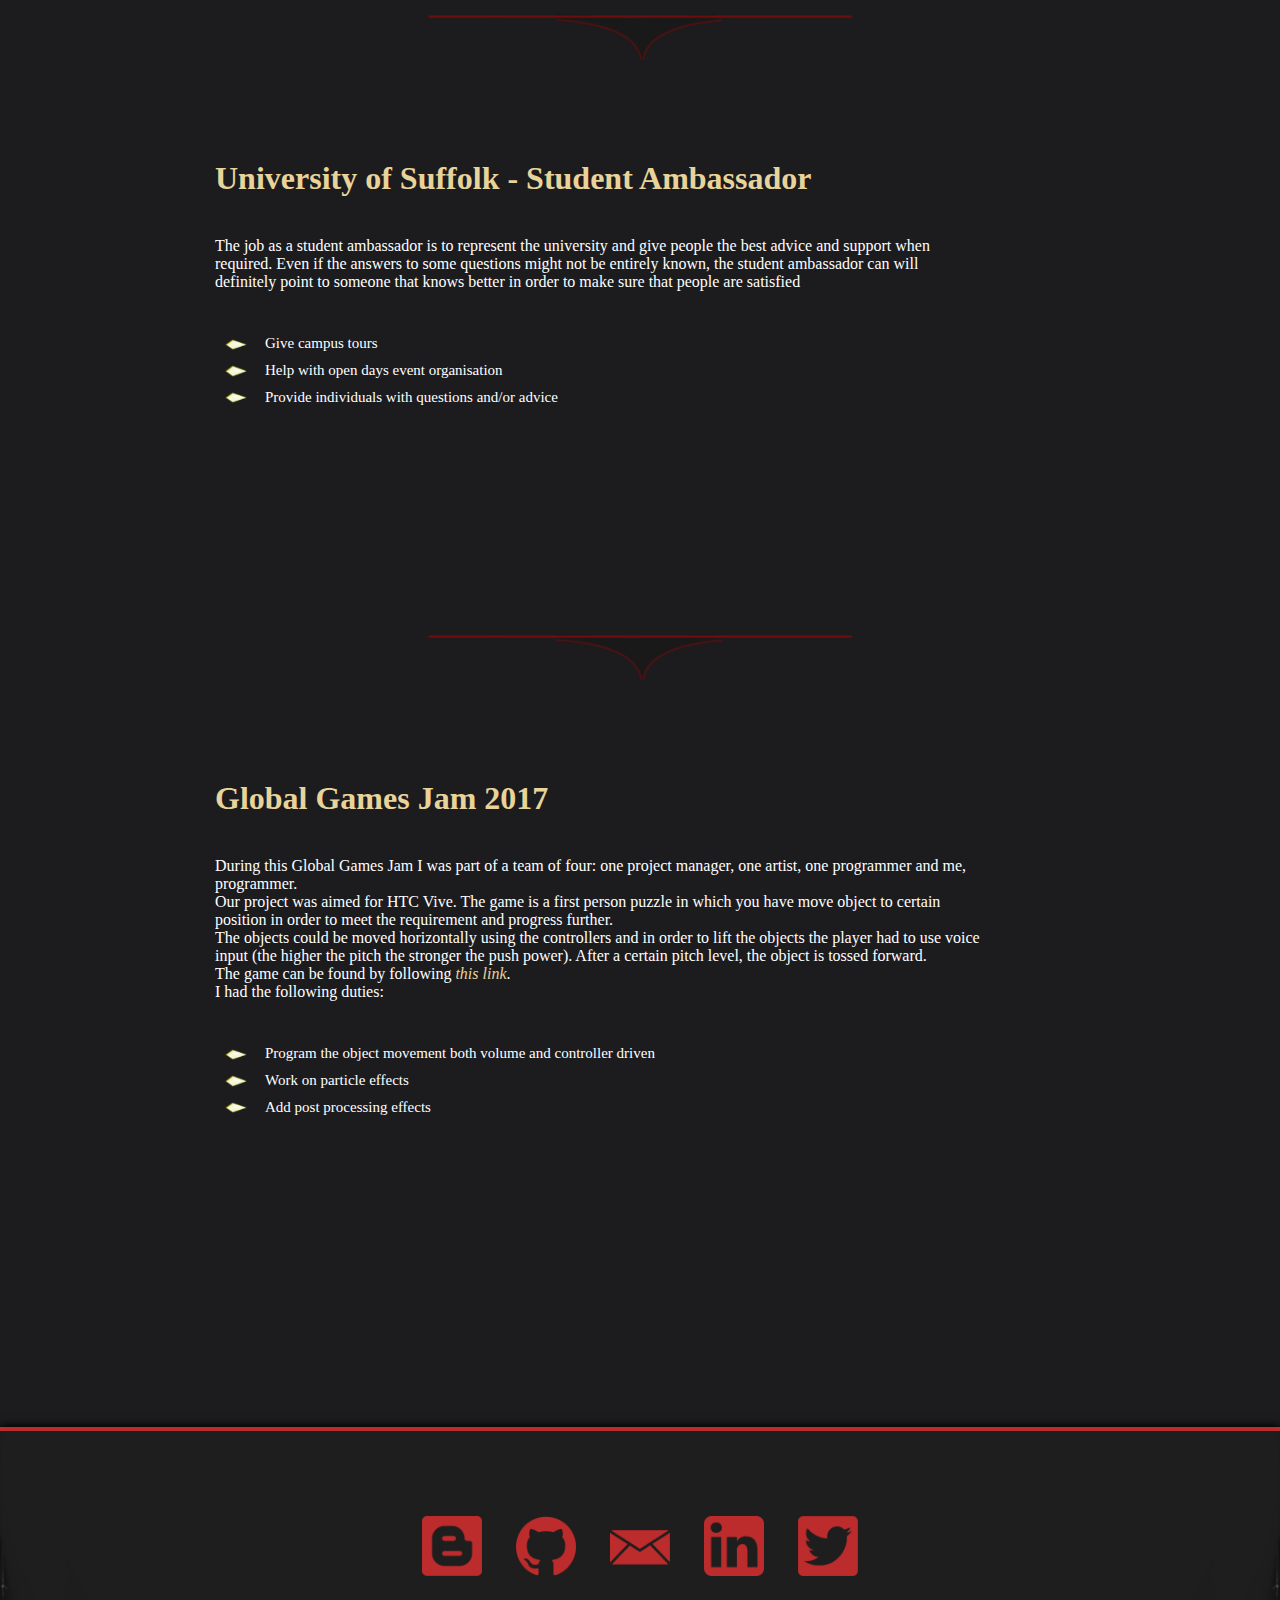
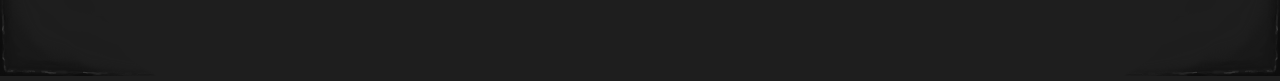
<file: Pages/_Achievements/achievements.html>
<!DOCTYPE html>
<html style = "overflow-x: hidden">
    <head>
        <meta charset="utf-8">
        <title>Dragos Dumitru | Projects</title>
        <link type= "text/css" rel="stylesheet" href="achievements.css">
        <link href="https://fonts.googleapis.com/css?family=Lora" rel="stylesheet">
    </head>

    <body>
      <div class="wrapper">
        <div class="header">
            <img src="../../Icons/l_header.png" alt="text">
            <img src="../../Icons/r_header.png" alt="text">
            <a href="../../index.html"><h>Dragos Dumitru |</h> <div> Game Dev</div></a>
        </div>
        <div class="nav_bar_text">
            <tr>
                <th><a href="#contact">Contact</a></th>
                <th><a href="../_AboutMe/about_me.html">About me</a></th>
                <th><a href="achievements.html">Experience</a></th>
                <th><a href="../vault.html">Vault</a></th>
                <th><a href="../projects.html">Projects</a></th>
            </tr>
        </div>

        <div class="container">
            <div class="project_title">
                <h1>Experience</h1>
                <p>On this page I list my payed jobs and projects in which we were more than
                two people contributing.</br> My roles in these jobs were focused and I only had to
                accomplish very specific tasks.
                </p>
            </div>


            <div id="achievements_container">
                <img src="../../Icons/despratitor.png" alt="">
                <div id="text_container">
                    <h1>Derivco - Elixir Developer</h1>
                    <p>For me Derivco was the first work environment in which I experience
                    real life work flow and organisation. My role as an elixir developer
                    is my second position in the company, but as before, I definitely enjoy working
                    in such pleasant environment alongside very passionate people. </br>At the moment my duties are as follows:
                    </p>
                </div>
                <div id="bullet_point">
                    <img src="../../Icons/bullet_point1.png" alt="">
                    <img src="../../Icons/bullet_point1.png" alt="">
                    <img src="../../Icons/bullet_point1.png" alt="">
                </div>

                <div id="skills">
                    <p>Familiarise with Elixir functional programming language</p>
                    <p>Understand processes and concurrency</p>
                    <p>Understand message queuing and data bases</p>
                </div>
            </div>

            <div id="achievements_container">
                <img src="../../Icons/despratitor.png" alt="">
                <div id="text_container">
                    <h1>Derivco - QA automation test analyst</h1>
                    <p>I got to Derivco through university. They were looking for
                    interns over the summer but I pushed a bit and asked them if they would
                    consider me for a part-time position. They asked for my portfolio and C.V. and
                    after some time they scheduled me for an interview in which I was successful. For me this
                    was a huge achievement as I was (and still am) the only student and part-time employee.</br>
                    As a QA automation test analyst I had the following responsibilities:
                    </p>
                </div>
                <div id="bullet_point">
                    <img src="../../Icons/bullet_point1.png" alt="">
                    <img src="../../Icons/bullet_point1.png" alt="">
                    <img src="../../Icons/bullet_point1.png" alt="">
                    <img src="../../Icons/bullet_point1.png" alt="">
                    <img src="../../Icons/bullet_point1.png" alt="">
                    <img src="../../Icons/bullet_point1.png" alt="">
                </div>

                <div id="skills">
                    <p>Detect and track defects</p>
                    <p>Prepare software and test environment</p>
                    <p>Test software and test execution using C#</p>
                    <p>Continuous learning and knowledge growth</p>
                    <p>Time and work management</p>
                    <p>Taming mythical beasts (on rare occasion)</p>
                </div>
            </div>

            <div id="achievements_container">
                <img src="../../Icons/despratitor.png" alt="">
                <div id="text_container">
                    <h1>University of Suffolk - Student Ambassador</h1>
                    <p>The job as a student ambassador is to represent the university and
                    give people the best advice and support when required. Even if the answers
                    to some questions might not be entirely known, the student ambassador can will definitely
                    point to someone that knows better in order to make sure that people are satisfied
                    </p>
                </div>
                <div id="bullet_point">
                    <img src="../../Icons/bullet_point1.png" alt="">
                    <img src="../../Icons/bullet_point1.png" alt="">
                    <img src="../../Icons/bullet_point1.png" alt="">
                </div>

                <div id="skills">
                    <p>Give campus tours</p>
                    <p>Help with open days event organisation</p>
                    <p>Provide individuals with questions and/or advice</p>
                </div>
            </div>

            <div id="achievements_container">
                <img src="../../Icons/despratitor.png" alt="">
                <div id="text_container">
                    <h1>Global Games Jam 2017</h1>
                    <p>During this Global Games Jam I was part of a team of four:
                    one project manager, one artist, one programmer and me, programmer.</br>
                    Our project was aimed for HTC Vive. The game is a first person puzzle in which you have
                    move object to certain position in order to meet the requirement and progress further.</br>
                    The objects could be moved horizontally using the controllers and in order to lift the objects
                    the player had to use voice input (the higher the pitch the stronger the push power). After a certain
                    pitch level, the object is tossed forward.</br>
                    The game can be found by following <a href="http://globalgamejam.org/2017/games/sonic-projection">this link</a>.</br>
                    I had the following duties:
                    </p>
                </div>
                <div id="bullet_point">
                    <img src="../../Icons/bullet_point1.png" alt="">
                    <img src="../../Icons/bullet_point1.png" alt="">
                    <img src="../../Icons/bullet_point1.png" alt="">
                </div>

                <div id="skills">
                    <p>Program the object movement both volume and controller driven</p>
                    <p>Work on particle effects</p>
                    <p>Add post processing effects</p>
                </div>
            </div>


        </div>

        <div class="footer_wrapper">
            <div class="bg_colour"> </div>

            <div class="footer">
                <div class="l_corner">
                    <img src="../../Icons/l_corner.png" alt="corner">
                </div>

                <div class="r_corner">
                    <img src="../../Icons/r_corner.png" alt="corner">
                </div>
                <a name="contact"></a>
                <div class="media">
                    <a href="http://paperjuiceinc.blogspot.co.uk/">
                        <img src="../../Icons/Blogger-icon.png" alt="">
                    </a>
                    <a href="https://github.com/paperjuice">
                        <img src="../../Icons/git.png" alt="">
                    </a>
                    <a href="mailto:dragosmdumitru@gmail.com">
                        <img src="../../Icons/mail.png" alt="">
                    </a>
                    <a href="https://www.linkedin.com/in/dragos-dumitru-217372131/">
                        <img src="../../Icons/LI.png" alt="">
                    </a>
                    <a href="https://twitter.com/PaperjuiceDrgs">
                        <img src="../../Icons/Twitter-icon.png" alt="">
                    </a>
                </div>

            </div>
        </div>


      </div>

    </body>
</html>
</file>
<file: Pages/about_me.css>
:root
{
    --height: 3200px;
    --font: 'Times New Roman', serif;
}

body, html
{
    margin: 0;
    padding: 0;
    min-height: 100%;
}

.wrapper
{
    width: 100%;
    height: var(--height);
    background-color: #1c1c1f;
}

.header
{
    z-index: 2;
    position: fixed;
    background-color: #1e1e1e;
    height: 70px;
    top:0;
    left:0;
    right:0;
    opacity: 1;
    border-bottom: 4px solid #bc2c2c;
    box-shadow: 0px 2px 8px black;
}
.header img.icon:hover{
	opacity: 0.8;
}
.header img.icon:active{
	opacity: 1;
}

.header img:first-child
{
	position: absolute;
	float: left;
}
.header img:nth-child(2)
{
	position: absolute;
	float: right;
	right:0;
}
.header h
{
	z-index: 3;
    color: white;
    font-size: 30px;
    font-family: var(--font-family);
    position: fixed;
    top:15px;
    left:15px;
    text-shadow: 0px 3px 3px #101010;
}
.header div
{
	font-size: 20px;
    font-family: var(--font-family);
	position: fixed;
	color: white;
	top:23px;
    left:230px;
    text-shadow: 0px 3px 5px #101010;
}
.nav_bar_text
{
	z-index: 10;
	position: fixed;
	/*background-color: white;*/
	height:50px;
	width:600px;
	right: 0;
	top:10px;
	text-shadow: 0px 3px 3px #101010;
}
.nav_bar_text a
{
	text-decoration: none;
	color: white;
	float:right;
	margin-top: 18px;
	margin-right: 20px;
	font-size: 15px;
	font-family: var(--font-family);
	transition: all 0.4s;
}
.nav_bar_text a:first-child
{
	margin-right: 15px;
}
.nav_bar_text a:hover
{
	text-decoration: overline;
	color: #E3463D;
}






.container
{
    position: relative;
    width:750px;
    height: var(--height);
    /*background-color: black;*/
    left: 50%;
    transform: translate(-50%);
    display: block;
}

.project_title h1
{
    position: relative;
    padding-top: 10%;
    /*padding-left: 10%;*/
    font-size: 55px;
    color: white;
}
.project_title p
{
    position: relative;
    /*padding-left: 10%;*/
    padding-bottom: 2%;
    font-size: 18px;
    color: white;
    font-style: serif;
}

#special_text_colour
{
    color: #e8d39a;
    font-style: italic;
    font-size: 18px;
}

#link
{
    text-decoration: none;
    color: #e8d39a;
    font-style: italic;
    transition: all 0.2s;
}

#link:hover
{
    font-style:normal;
    color: #bc2c2c;
}

#image
{
    margin-top: 50px;
    width: 100%;
    height: auto;

}
#image img
{
    width: 100%;
    height: auto;
    border: 3px ridge black;
    box-shadow: 0px 3px 12px black;
    transform: scale(1.2);
}
#image p
{
    font-size:12px;
    color: gray;
    top: 15px;
    text-align: center;
    margin-bottom: 50px;
}











.footer_wrapper
{
	position: relative;
}

.footer
{
	position: absolute;
	background-color: #1e1e1e;
	width: 100%;
	height: 250px;
	top:100%;
	text-align: center;
    border-top: 4px solid #bc2c2c;
    box-shadow: 0px -2px 8px black;
}

.footer .media
{
	display: inline;
}
.footer .media a
{
	text-decoration: none;
}
.footer .media img
{
	padding-top: 70px;
	height: 60px;
	width: 60px;
	margin: 15px;
	transition: all 0.2s;
}
.footer .media img:hover
{
	transform: scale(1.1);
}

.footer .l_corner
{
	position: absolute;
}
.footer .r_corner
{
	position: absolute;
	right:0;
}
</file>
<file: Pages/achievements.css>
:root
{
    --height: 3000px;
    --font: 'Times New Roman', serif;
}

body, html
{
    margin: 0;
    padding: 0;
    height: 100%;
}

.wrapper
{
    width: 100%;
    height: var(--height);
    background-color: #1c1c1f;
}

.header
{
    z-index: 2;
    position: fixed;
    background-color: #1e1e1e;
    height: 70px;
    top:0;
    left:0;
    right:0;
    opacity: 1;
    border-bottom: 4px solid #bc2c2c;
    box-shadow: 0px 2px 8px black;
}
.header img.icon:hover{
	opacity: 0.8;
}
.header img.icon:active{
	opacity: 1;
}

.header img:first-child
{
	position: absolute;
	float: left;
}
.header img:nth-child(2)
{
	position: absolute;
	float: right;
	right:0;
}
.header h
{
	z-index: 3;
    color: white;

    font-size: 30px;
    font-family: var(--font-family);
    position: fixed;
    top:15px;
    left:15px;
    text-shadow: 0px 3px 5px #101010;
}
.header div
{
	font-size: 20px;
    font-family: var(--font-family);
	position: fixed;
	color: white;
	top:23px;
    left:230px;
    text-shadow: 0px 3px 5px #101010;
}
.nav_bar_text
{
	z-index: 10;
	position: fixed;
	/*background-color: white;*/
	height:50px;
	width:600px;
	right: 0;
	top:10px;
	text-shadow: 0px 3px 3px #101010;
}
.nav_bar_text a
{
	text-decoration: none;
	color: white;
	float:right;
	margin-top: 18px;
	margin-right: 20px;
	font-size: 15px;
	font-family: var(--font-family);
	transition: all 0.4s;
}
.nav_bar_text a:first-child
{
	margin-right: 15px;
}
.nav_bar_text a:hover
{
	text-decoration: overline;
	color: #E3463D;
}

.container
{
    position: relative;
    width:850px;
    height: var(--height);
    /*background-color: black;*/
    left: 50%;
    transform: translate(-50%);
    display: block;
}

.project_title h1
{
    position: relative;
    padding-top: 15%;
    /*padding-left: 10%;*/
    font-size: 40px;
    color: white;
}
.project_title p
{
    position: relative;
    /*padding-left: 10%;*/
    padding-bottom: 10%;
    font-size: 18px;
    color: white;
    font-style: serif;
}


.container #achievements_container
{
    position: relative;
    height: 500px;
    width: 100%;
    /*background-color: gray;*/
    margin-bottom: 120px;
}
#achievements_container h1
{
    color:  #e8d39a;
    margin-top:100px;
    /*padding-left: 10%;*/
}
#achievements_container p
{
    color: white;
    margin-top: 40px;
    /*padding-left: 10%;*/
    padding-right: 10%;
}

#achievements_container img
{
    position: relative;
    width: auto;
    max-width: 50%;
    left:50%;
    transform: translate(-50%);
    display: block;
}

.container #achievements_container:nth-child(3) #skills
{
    top: -160px;
}

#achievements_container #bullet_point
{
    max-width: 5%;
    /*padding-left: 10%;*/
    padding-top: 2%;
}
#achievements_container #bullet_point img
{
    margin-top: 15px;
}
#skills
{
    position: relative;
    height: 300px;
    width: 100%;
    /*background-color:  gray;*/
    top:-78px;
}


#skills p
{
    margin: 10px;
    font-size: 15px;
    margin-left: 50px;
}

#text_container a
{
    text-decoration: none;
    font-style: italic;
    color: #e8d39a;
    transition: all 0.6s;
}

#text_container a:hover
{
    font-style: normal;
    color: #bc2c2c;
    text-decoration: underline;
}







.footer_wrapper
{
	position: relative;
}

.footer
{
	position: absolute;
	background-color: #1e1e1e;
	width: 100%;
	height: 250px;
	top:100%;
	text-align: center;
    border-top: 4px solid #bc2c2c;
    box-shadow: 0px -2px 8px black;
}

.footer .media
{
	display: inline;
}
.footer .media a
{
	text-decoration: none;
}
.footer .media img
{
	padding-top: 70px;
	height: 60px;
	width: 60px;
	margin: 15px;
	transition: all 0.2s;
}
.footer .media img:hover
{
	transform: scale(1.1);
}

.footer .l_corner
{
	position: absolute;
}
.footer .r_corner
{
	position: absolute;
	right:0;
}
</file>
<file: Pages/projects.css>
:root
{
    --height: 7000px;
    --font: 'Times New Roman', serif;
}

body, html
{
    margin: 0;
    padding: 0;
    height: 100%;
}

.wrapper
{
    width: 100%;
    height: var(--height);
    background-color: #1c1c1f;
}

.header
{
    z-index: 2;
    position: fixed;
    background-color: #1e1e1e;
    height: 70px;
    top:0;
    left:0;
    right:0;
    opacity: 1;
    border-bottom: 4px solid #bc2c2c;
    box-shadow: 0px 2px 8px black;
}
.header img.icon:hover{
	opacity: 0.8;
}
.header img.icon:active{
	opacity: 1;
}

.header img:first-child
{
	position: absolute;
	float: left;
}
.header img:nth-child(2)
{
	position: absolute;
	float: right;
	right:0;
}
.header h
{
	z-index: 3;
    color: white;
    font-size: 30px;
    font-family: var(--font-family);
    position: fixed;
    top:15px;
    left:15px;
    text-shadow: 0px 3px 5px #101010;
}
.header div
{
	font-size: 20px;
    font-family: var(--font-family);
	position: fixed;
	color: white;
	top:23px;
    left:230px;
    text-shadow: 0px 3px 5px #101010;
}
.nav_bar_text
{
	z-index: 10;
	position: fixed;
	/*background-color: white;*/
	height:50px;
	width:600px;
	right: 0;
	top:10px;
	text-shadow: 0px 3px 3px #101010;
}
.nav_bar_text a
{
	text-decoration: none;
	color: white;
	float:right;
	margin-top: 18px;
	margin-right: 20px;
	font-size: 15px;
	font-family: var(--font-family);
	transition: all 0.4s;
}
.nav_bar_text a:first-child
{
	margin-right: 15px;
}
.nav_bar_text a:hover
{
	text-decoration: overline;
	color: #E3463D;
}

.container
{
    position: relative;
    width:850px;
    height: var(--height);
    /*background-color: black;*/
    left: 50%;
    transform: translate(-50%);
    display: block;
}

.project_title h1
{
    position: relative;
    padding-top: 10%;
    /*padding-left: 10%;*/
    font-size: 55px;
    color: white;
}
.project_title p
{
    position: relative;
    /*padding-left: 10%;*/
    padding-bottom: 5%;
    font-size: 18px;
    color: white;
    font-style: serif;
}

.container #game_container img
{
    position: relative;
    width: auto;
    padding-top: 5%;
    max-width: 50%;
    left:50%;
    transform: translate(-50%);
}

.container #game_container #bg_image
{
    z-index: -1;
    position: absolute;
    width: auto;
    opacity: 0.1;
    left:200px;
    transform: scale(2);
}

.container #game_container .bg_image_foa
{
    top: 630px;
}
.container #game_container .bg_image_wander
{
    top: 1770px;
}
.container #game_container  .bg_image_ad
{
    top: 2840px;
}
.container #game_container  .bg_image_pix
{
    top: 3850px;
}
.container #game_container .bg_image_sb
{
    top: 4950px;
}
.container #game_container .bg_image_se
{
    top: 6000px;
}


.container #game_container h1
{
    position: relative;
    padding-top: 10%;
    /*padding-left: 10%;*/
    font-size: 30px;
    color: #e8d39a;
}
.container #game_container p
{
    position: relative;
    padding-top: 2%;
    /*padding-right: 10%;*/
    font-size: 18px;
    color: white;
    line-height: 140%;
}
.container #game_container a
{
    text-decoration:none;
    color: white;
    transition: all 0.2s;
    font-style: oblique;
}
.container #game_container a:hover
{
    color: #bc2c2c;
    text-decoration: underline;
    font-style: normal;
}
.container #game_container span
{
    color: #e8d39a;
}
.container #game_container iframe
{
    /*padding-left: 10%;*/
    width:100%;
    height: 500px;
    margin-bottom: 50px;
    border: 3px groove  #1e1e1e;
    box-shadow: 0px 3px 10px black;
}










.footer_wrapper
{
	position: relative;
}

.footer
{
	position: absolute;
	background-color: #1e1e1e;
	width: 100%;
	height: 250px;
	top:100%;
	text-align: center;
	border-top: 4px solid #bc2c2c;
    box-shadow: 0px -2px 8px black;
}

.footer .media
{
	display: inline;
}
.footer .media a
{
	text-decoration: none;
}
.footer .media img
{
	padding-top: 70px;
	height: 60px;
	width: 60px;
	margin: 15px;
	transition: all 0.2s;
}
.footer .media img:hover
{
	transform: scale(1.1);
}

.footer .l_corner
{
	position: absolute;
}
.footer .r_corner
{
	position: absolute;
	right:0;
}
</file>
<file: Pages/_AboutMe/about_me.css>
:root
{
    --height: 3200px;
    --font: 'Times New Roman', serif;
}

body, html
{
    margin: 0;
    padding: 0;
    min-height: 100%;
}

.wrapper
{
    width: 100%;
    height: var(--height);
    background-color: #1c1c1f;
}

.header
{
    z-index: 2;
    position: fixed;
    background-color: #1e1e1e;
    height: 70px;
    top:0;
    left:0;
    right:0;
    opacity: 1;
    border-bottom: 4px solid #bc2c2c;
    box-shadow: 0px 2px 8px black;
}
.header img.icon:hover{
	opacity: 0.8;
}
.header img.icon:active{
	opacity: 1;
}

.header img:first-child
{
	position: absolute;
	float: left;
}
.header img:nth-child(2)
{
	position: absolute;
	float: right;
	right:0;
}
.header h
{
	z-index: 3;
    color: white;
    font-size: 30px;
    font-family: var(--font-family);
    position: fixed;
    top:15px;
    left:15px;
    text-shadow: 0px 3px 3px #101010;
}
.header div
{
	font-size: 20px;
    font-family: var(--font-family);
	position: fixed;
	color: white;
	top:23px;
    left:230px;
    text-shadow: 0px 3px 5px #101010;
}
.nav_bar_text
{
	z-index: 10;
	position: fixed;
	/*background-color: white;*/
	height:50px;
	width:600px;
	right: 0;
	top:10px;
	text-shadow: 0px 3px 3px #101010;
}
.nav_bar_text a
{
	text-decoration: none;
	color: white;
	float:right;
	margin-top: 18px;
	margin-right: 20px;
	font-size: 15px;
	font-family: var(--font-family);
	transition: all 0.4s;
}
.nav_bar_text a:first-child
{
	margin-right: 15px;
}
.nav_bar_text a:hover
{
	text-decoration: overline;
	color: #E3463D;
}






.container
{
    position: relative;
    width:750px;
    height: var(--height);
    /*background-color: black;*/
    left: 50%;
    transform: translate(-50%);
    display: block;
}

.project_title h1
{
    position: relative;
    padding-top: 10%;
    /*padding-left: 10%;*/
    font-size: 55px;
    color: white;
}
.project_title p
{
    position: relative;
    /*padding-left: 10%;*/
    padding-bottom: 2%;
    font-size: 18px;
    color: white;
    font-style: serif;
}

#special_text_colour
{
    color: #e8d39a;
    font-style: italic;
    font-size: 18px;
}

#link
{
    text-decoration: none;
    color: #e8d39a;
    font-style: italic;
    transition: all 0.2s;
}

#link:hover
{
    font-style:normal;
    color: #bc2c2c;
}

#image
{
    margin-top: 50px;
    width: 100%;
    height: auto;

}
#image img
{
    width: 100%;
    height: auto;
    border: 3px ridge black;
    box-shadow: 0px 3px 12px black;
    transform: scale(1.2);
}
#image p
{
    font-size:12px;
    color: gray;
    top: 15px;
    text-align: center;
    margin-bottom: 50px;
}











.footer_wrapper
{
	position: relative;
}

.footer
{
	position: absolute;
	background-color: #1e1e1e;
	width: 100%;
	height: 250px;
	top:100%;
	text-align: center;
    border-top: 4px solid #bc2c2c;
    box-shadow: 0px -2px 8px black;
}

.footer .media
{
	display: inline;
}
.footer .media a
{
	text-decoration: none;
}
.footer .media img
{
	padding-top: 70px;
	height: 60px;
	width: 60px;
	margin: 15px;
	transition: all 0.2s;
}
.footer .media img:hover
{
	transform: scale(1.1);
}

.footer .l_corner
{
	position: absolute;
}
.footer .r_corner
{
	position: absolute;
	right:0;
}
</file>
<file: Pages/_Achievements/achievements.css>
:root
{
    --height: 3000px;
    --font: 'Times New Roman', serif;
}

body, html
{
    margin: 0;
    padding: 0;
    height: 100%;
}

.wrapper
{
    width: 100%;
    height: var(--height);
    background-color: #1c1c1f;
}

.header
{
    z-index: 2;
    position: fixed;
    background-color: #1e1e1e;
    height: 70px;
    top:0;
    left:0;
    right:0;
    opacity: 1;
    border-bottom: 4px solid #bc2c2c;
    box-shadow: 0px 2px 8px black;
}
.header img.icon:hover{
	opacity: 0.8;
}
.header img.icon:active{
	opacity: 1;
}

.header img:first-child
{
	position: absolute;
	float: left;
}
.header img:nth-child(2)
{
	position: absolute;
	float: right;
	right:0;
}
.header h
{
	z-index: 3;
    color: white;

    font-size: 30px;
    font-family: var(--font-family);
    position: fixed;
    top:15px;
    left:15px;
    text-shadow: 0px 3px 5px #101010;
}
.header div
{
	font-size: 20px;
    font-family: var(--font-family);
	position: fixed;
	color: white;
	top:23px;
    left:230px;
    text-shadow: 0px 3px 5px #101010;
}
.nav_bar_text
{
	z-index: 10;
	position: fixed;
	/*background-color: white;*/
	height:50px;
	width:600px;
	right: 0;
	top:10px;
	text-shadow: 0px 3px 3px #101010;
}
.nav_bar_text a
{
	text-decoration: none;
	color: white;
	float:right;
	margin-top: 18px;
	margin-right: 20px;
	font-size: 15px;
	font-family: var(--font-family);
	transition: all 0.4s;
}
.nav_bar_text a:first-child
{
	margin-right: 15px;
}
.nav_bar_text a:hover
{
	text-decoration: overline;
	color: #E3463D;
}

.container
{
    position: relative;
    width:850px;
    height: var(--height);
    /*background-color: black;*/
    left: 50%;
    transform: translate(-50%);
    display: block;
}

.project_title h1
{
    position: relative;
    padding-top: 15%;
    /*padding-left: 10%;*/
    font-size: 40px;
    color: white;
}
.project_title p
{
    position: relative;
    /*padding-left: 10%;*/
    padding-bottom: 10%;
    font-size: 18px;
    color: white;
    font-style: serif;
}


.container #achievements_container
{
    position: relative;
    height: 500px;
    width: 100%;
    /*background-color: gray;*/
    margin-bottom: 120px;
}
#achievements_container h1
{
    color:  #e8d39a;
    margin-top:100px;
    /*padding-left: 10%;*/
}
#achievements_container p
{
    color: white;
    margin-top: 40px;
    /*padding-left: 10%;*/
    padding-right: 10%;
}

#achievements_container img
{
    position: relative;
    width: auto;
    max-width: 50%;
    left:50%;
    transform: translate(-50%);
    display: block;
}

.container #achievements_container:nth-child(3) #skills
{
    top: -160px;
}

#achievements_container #bullet_point
{
    max-width: 5%;
    /*padding-left: 10%;*/
    padding-top: 2%;
}
#achievements_container #bullet_point img
{
    margin-top: 15px;
}
#skills
{
    position: relative;
    height: 300px;
    width: 100%;
    /*background-color:  gray;*/
    top:-78px;
}


#skills p
{
    margin: 10px;
    font-size: 15px;
    margin-left: 50px;
}

#text_container a
{
    text-decoration: none;
    font-style: italic;
    color: #e8d39a;
    transition: all 0.6s;
}

#text_container a:hover
{
    font-style: normal;
    color: #bc2c2c;
    text-decoration: underline;
}







.footer_wrapper
{
	position: relative;
}

.footer
{
	position: absolute;
	background-color: #1e1e1e;
	width: 100%;
	height: 250px;
	top:100%;
	text-align: center;
    border-top: 4px solid #bc2c2c;
    box-shadow: 0px -2px 8px black;
}

.footer .media
{
	display: inline;
}
.footer .media a
{
	text-decoration: none;
}
.footer .media img
{
	padding-top: 70px;
	height: 60px;
	width: 60px;
	margin: 15px;
	transition: all 0.2s;
}
.footer .media img:hover
{
	transform: scale(1.1);
}

.footer .l_corner
{
	position: absolute;
}
.footer .r_corner
{
	position: absolute;
	right:0;
}
</file>
